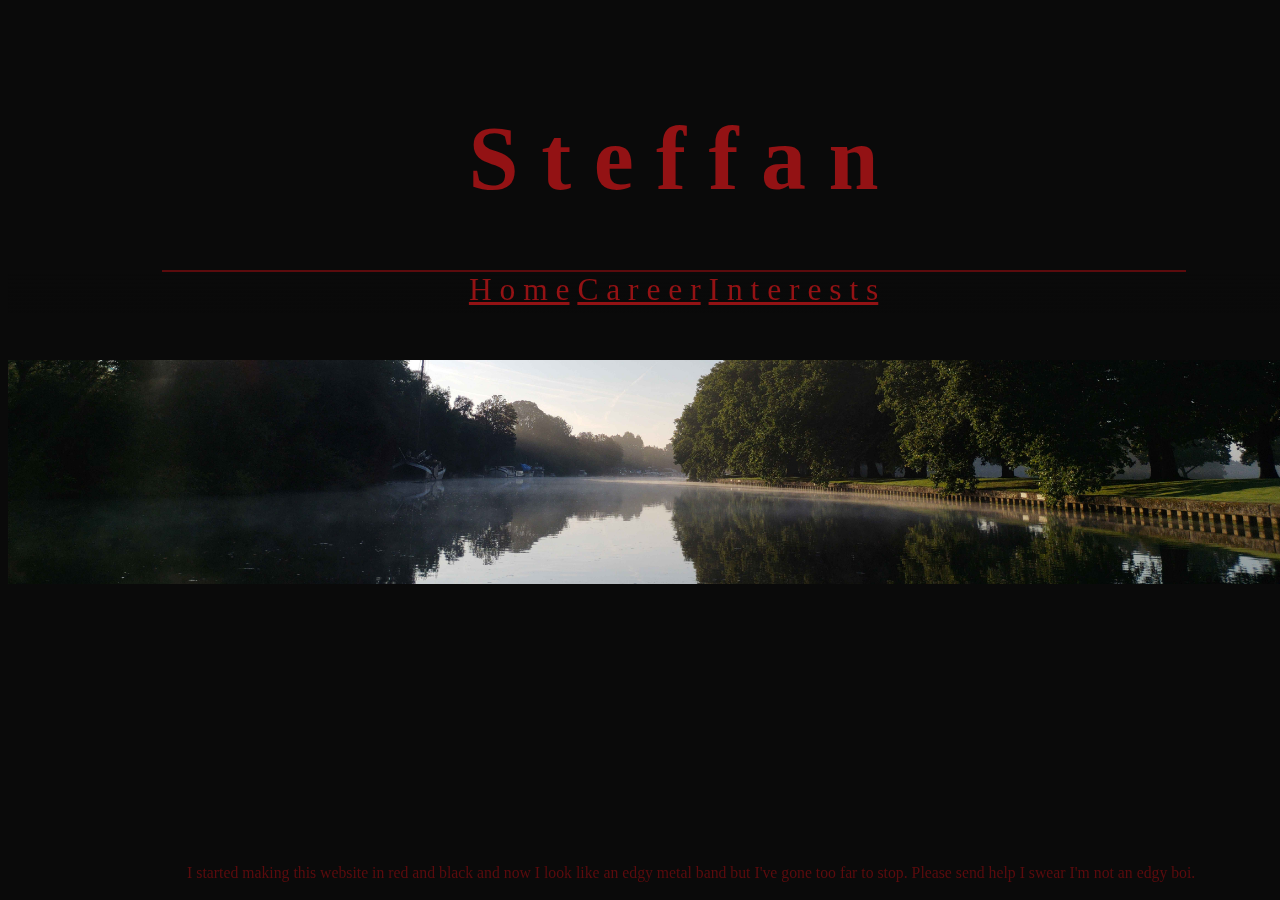
<file: homepage/index.html>
<!DOCTYPE html>

<html lang="en">
    <head>
        <link href="https://cdn.jsdelivr.net/npm/bootstrap@5.2.3/dist/css/bootstrap.min.css" rel="stylesheet" integrity="sha384-rbsA2VBKQhggwzxH7pPCaAqO46MgnOM80zW1RWuH61DGLwZJEdK2Kadq2F9CUG65" crossorigin="anonymous">
        <script src="https://cdn.jsdelivr.net/npm/bootstrap@5.2.3/dist/js/bootstrap.bundle.min.js" integrity="sha384-kenU1KFdBIe4zVF0s0G1M5b4hcpxyD9F7jL+jjXkk+Q2h455rYXK/7HAuoJl+0I4" crossorigin="anonymous"></script>
        <link href="styles.css" rel="stylesheet">
        <title>My Webpage</title>
    </head>
    <body>
        <div class="header">
            <h1>S t e f f a n</h1>
            <div class="line">
            </div>
            <nav class="nav nav-justified">
                <a class="nav-link" href="./index.html">H o m e</a>
                <a class="nav-link" href="./career.html">C a r e e r</a>
                <a class="nav-link" href="./interests.html">I n t e r e s t s</a>
            </nav>
        </div>
        <div>
            <img class="bannerImage" src="pictures/homepage/CroppedThames.jpg" alt="River Thames">
        </div>
        <p class="footer">
        I started making this website in red and black and now I look like
        an edgy metal band but I've gone too far to stop. Please send help
        I swear I'm not an edgy boi.
        </p>
    </body>
</html>
</file>
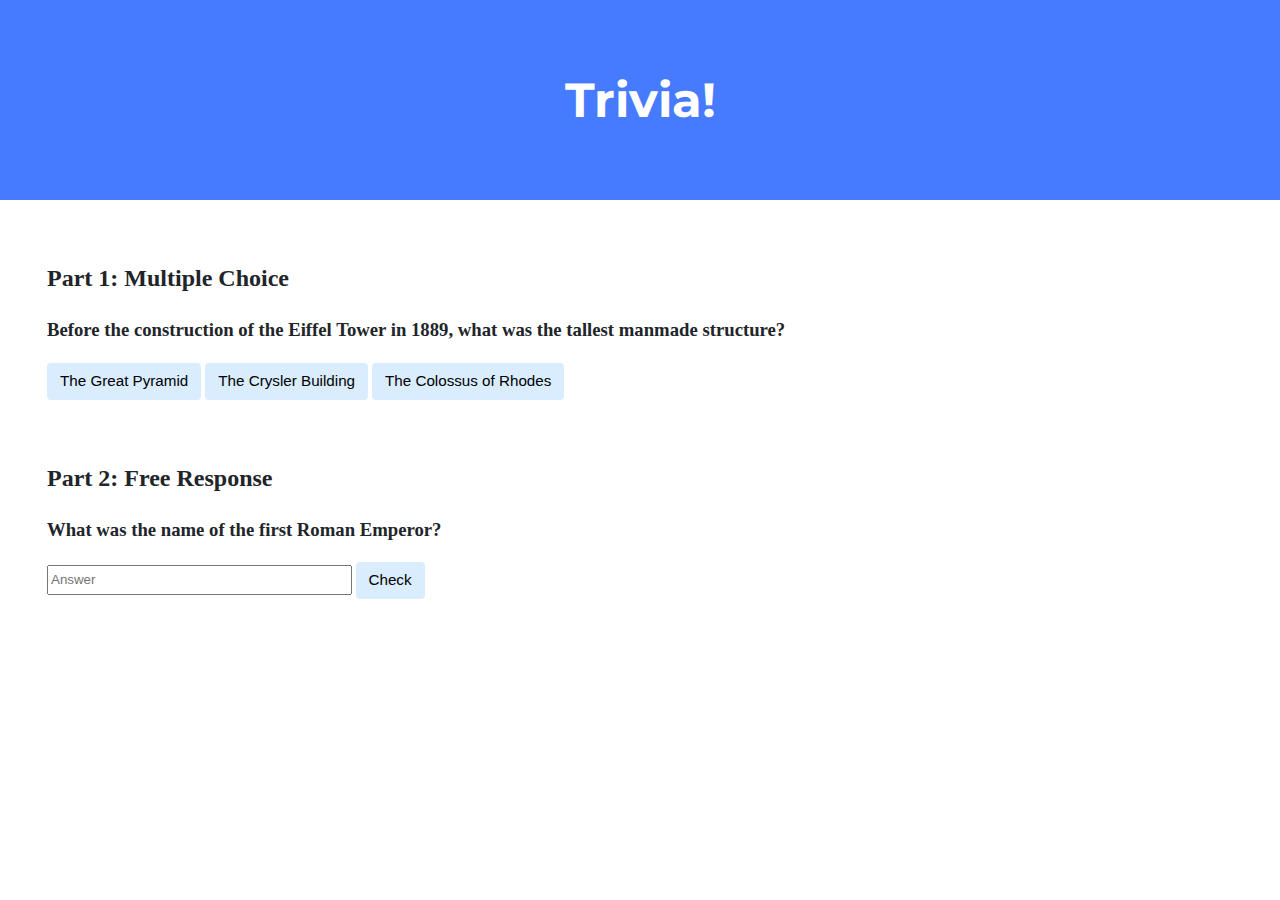
<file: trivia/index.html>
<!DOCTYPE html>

<html lang="en">
    <head>
        <link href="https://fonts.googleapis.com/css2?family=Montserrat:wght@500&display=swap" rel="stylesheet">
        <link href="styles.css" rel="stylesheet">
        <title>Trivia!</title>
        <script>
            document.addEventListener('DOMContentLoaded', function() {
                // selects answer buttons
                let correct = document.querySelector('.correct');
                let incorrect = document.querySelectorAll('.incorrect');

                // acts when the correct button is clicked
                correct.addEventListener('click', function()
                {
                    correct.style.backgroundColor = 'green';
                    document.querySelector('#answer_text').innerHTML = "Correct!";
                });

                // acts when an incorrect button is clicked
                for (let i = 0; i < incorrect.length; i++)
                {
                    incorrect[i].addEventListener('click', function()
                    {
                        incorrect[i].style.backgroundColor = 'red';
                        document.querySelector('#answer_text').innerHTML = "Incorrect.";
                    });
                }

                let attempt = document.querySelector('input');
                document.querySelector('#check').addEventListener('click', function() {
                    if (attempt.value.localeCompare("Augustus") == 0)
                    {
                        document.querySelector('#answer_text_2').innerHTML = "Correct!";
                        attempt.style.backgroundColor = 'green';
                    }
                    else
                    {
                        document.querySelector('#answer_text_2').innerHTML = "Incorrect.";
                        attempt.style.backgroundColor = 'red';
                    }
                });
            });
        </script>
    </head>
    <body>
        <div class="header">
            <h1>Trivia!</h1>
        </div>

        <div class="container">
            <div class="section">
                <h2>Part 1: Multiple Choice </h2>
                    <h3>Before the construction of the Eiffel Tower in 1889, what was the tallest manmade structure? </h3>
                    <button class="correct">The Great Pyramid</button>
                    <button class="incorrect">The Crysler Building</button>
                    <button class="incorrect">The Colossus of Rhodes</button>
                    <p id="answer_text"></p>
            </div>

            <div class="section">
                <h2>Part 2: Free Response</h2>
                    <h3>What was the name of the first Roman Emperor?</h3>
                    <input type="text" placeholder="Answer">
                    <button id="check">Check</button>
                    <p id="answer_text_2"></p>
                <!-- TODO: Add free response question here -->
            </div>
        </div>
    </body>
</html>
</file>
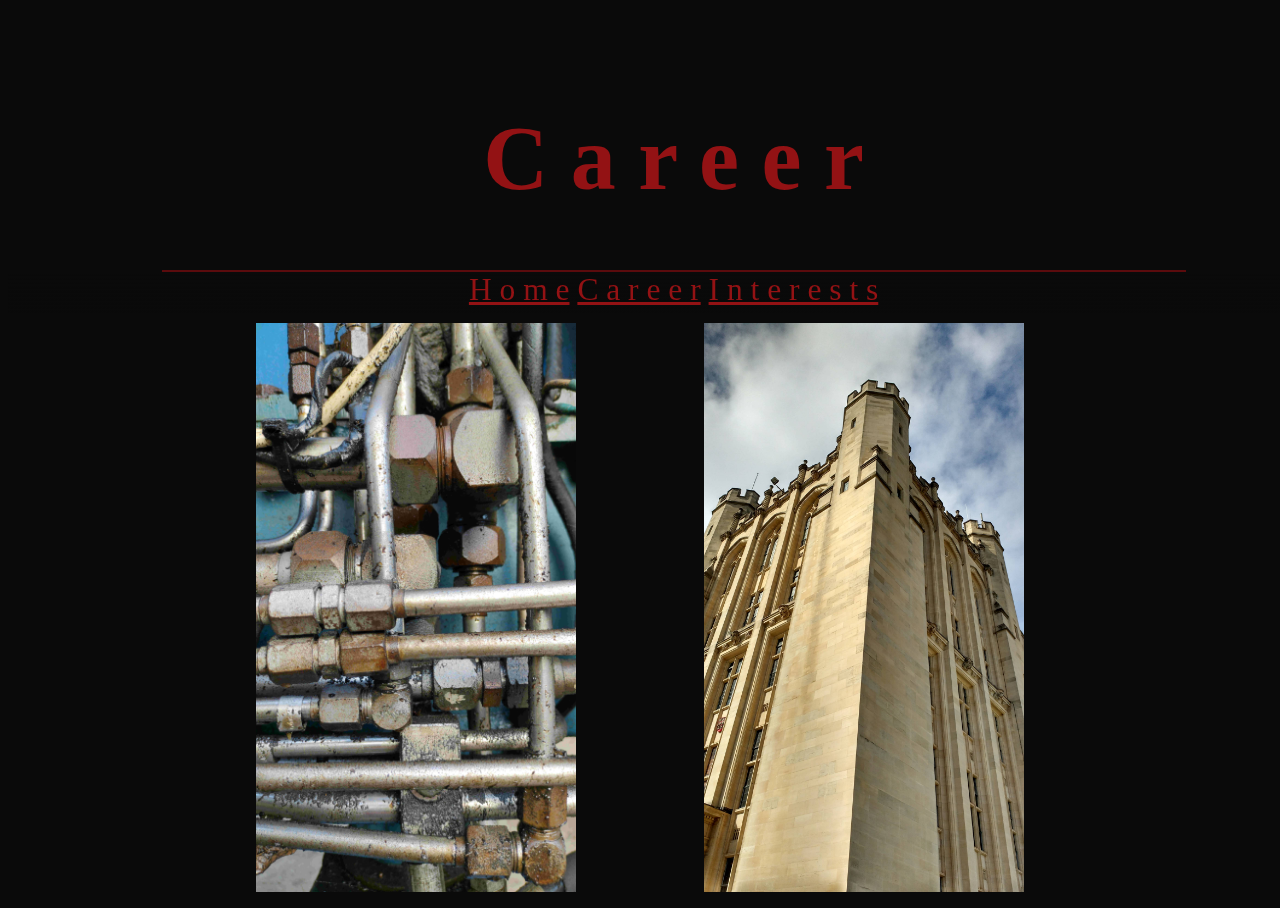
<file: homepage/career.html>
<!DOCTYPE html>

<html lang="en">
    <head>
        <link href="https://cdn.jsdelivr.net/npm/bootstrap@5.2.3/dist/css/bootstrap.min.css" rel="stylesheet" integrity="sha384-rbsA2VBKQhggwzxH7pPCaAqO46MgnOM80zW1RWuH61DGLwZJEdK2Kadq2F9CUG65" crossorigin="anonymous">
        <script src="https://cdn.jsdelivr.net/npm/bootstrap@5.2.3/dist/js/bootstrap.bundle.min.js" integrity="sha384-kenU1KFdBIe4zVF0s0G1M5b4hcpxyD9F7jL+jjXkk+Q2h455rYXK/7HAuoJl+0I4" crossorigin="anonymous"></script>
        <link href="styles.css" rel="stylesheet">
        <title>My Webpage</title>
        <script>
        </script>
    </head>
    <body>
        <div class="header">
            <h1>C a r e e r</h1>
            <div class="line">
            </div>
            <!-- navigation menu -->
            <nav class="nav nav-justified">
                <a class="nav-link" href="./index.html">H o m e</a>
                <a class="nav-link" href="./career.html">C a r e e r</a>
                <a class="nav-link" href="./interests.html">I n t e r e s t s</a>
            </nav>
        </div>
        <!-- option photos -->
        <div class="careerContainer">
            <div class="careerImageContainer">
                <a href="./work.html">
                    <img class="careerImage" id="work_picture" src="pictures/Career/Pipes.jpg" alt="Crane pipes">
                    <div class="imageOverlay">
                        <div class="careerText">W o r k</div>
                    </div>
                </a>
            </div>
            <div class="careerImageContainer">
                <a href="./university.html">
                    <img class="careerImage" src="pictures/Career/Tower.jpg" alt="Bristol Physics Building">
                    <div class="imageOverlay">
                        <div class="careerText">U n i v e r s i t y</div>
                    </div>
                </a>
            </div>
        </div>
    </body>
</html>
</file>
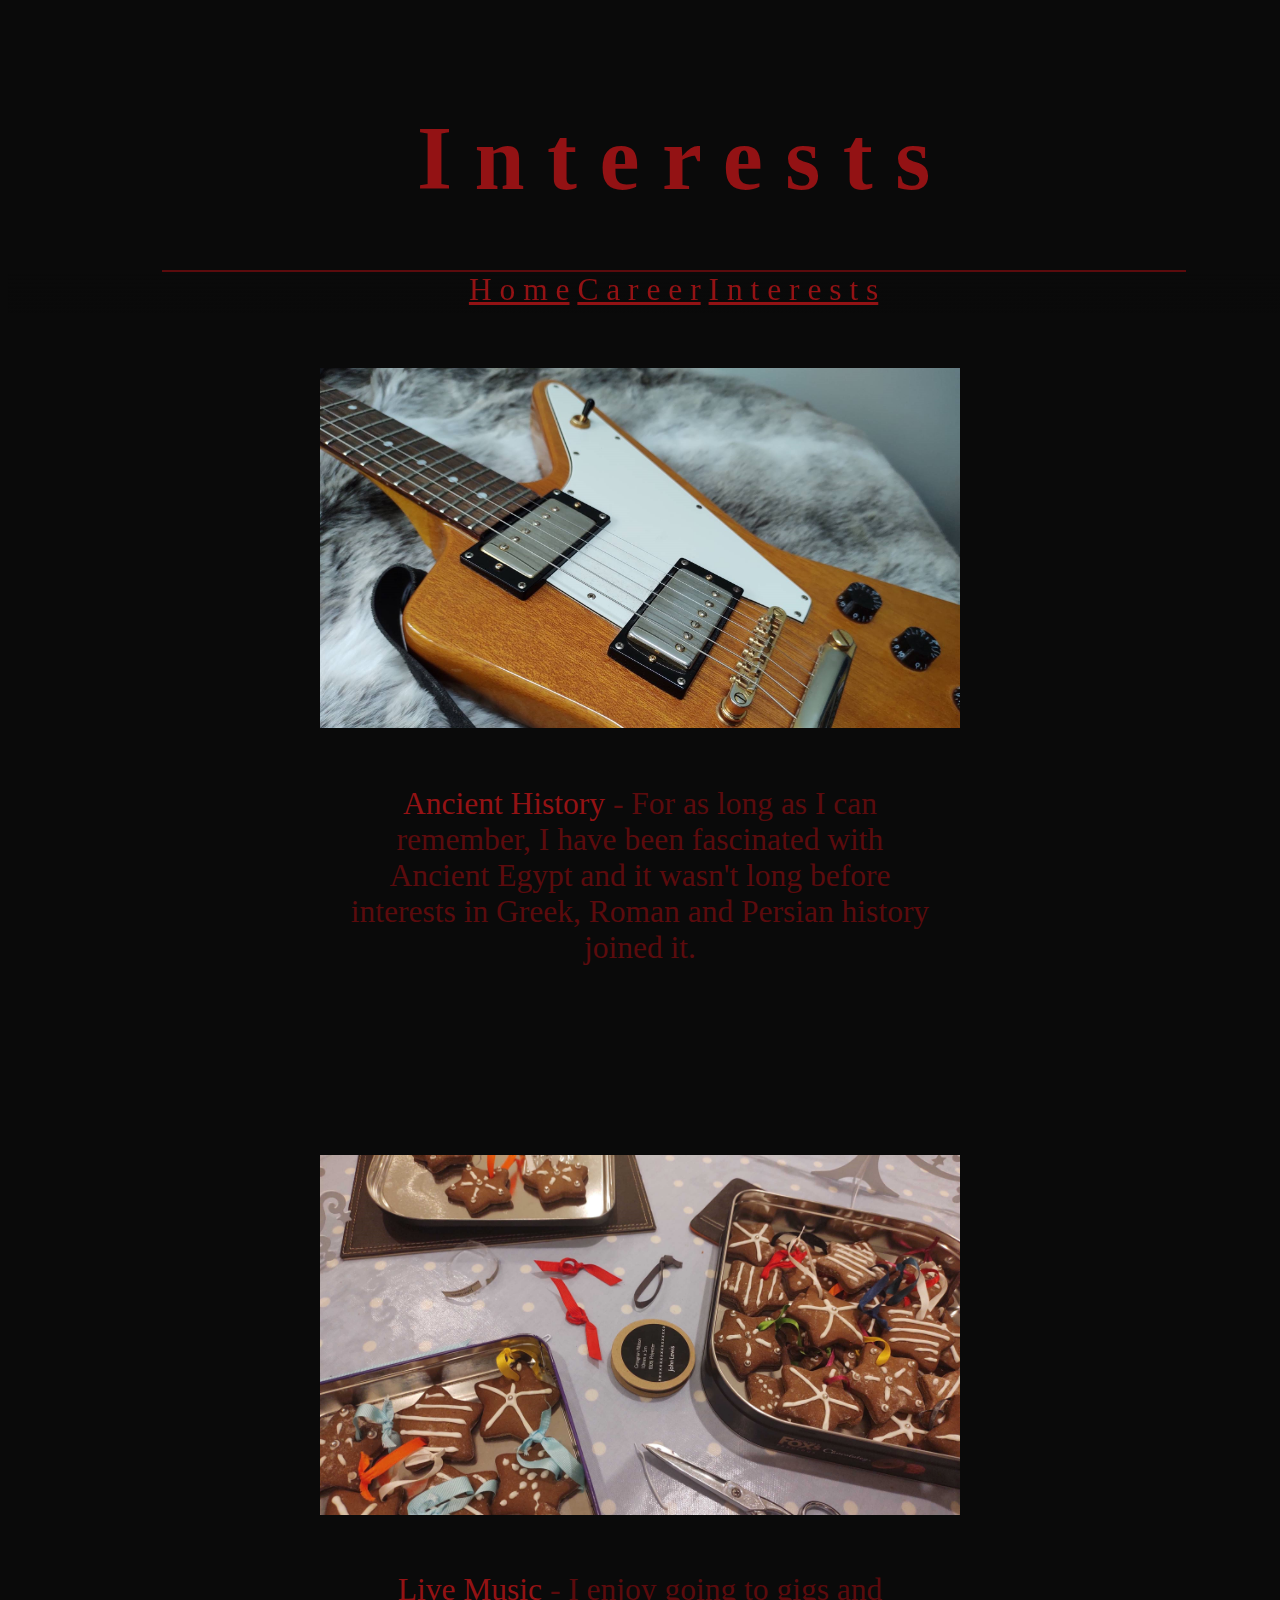
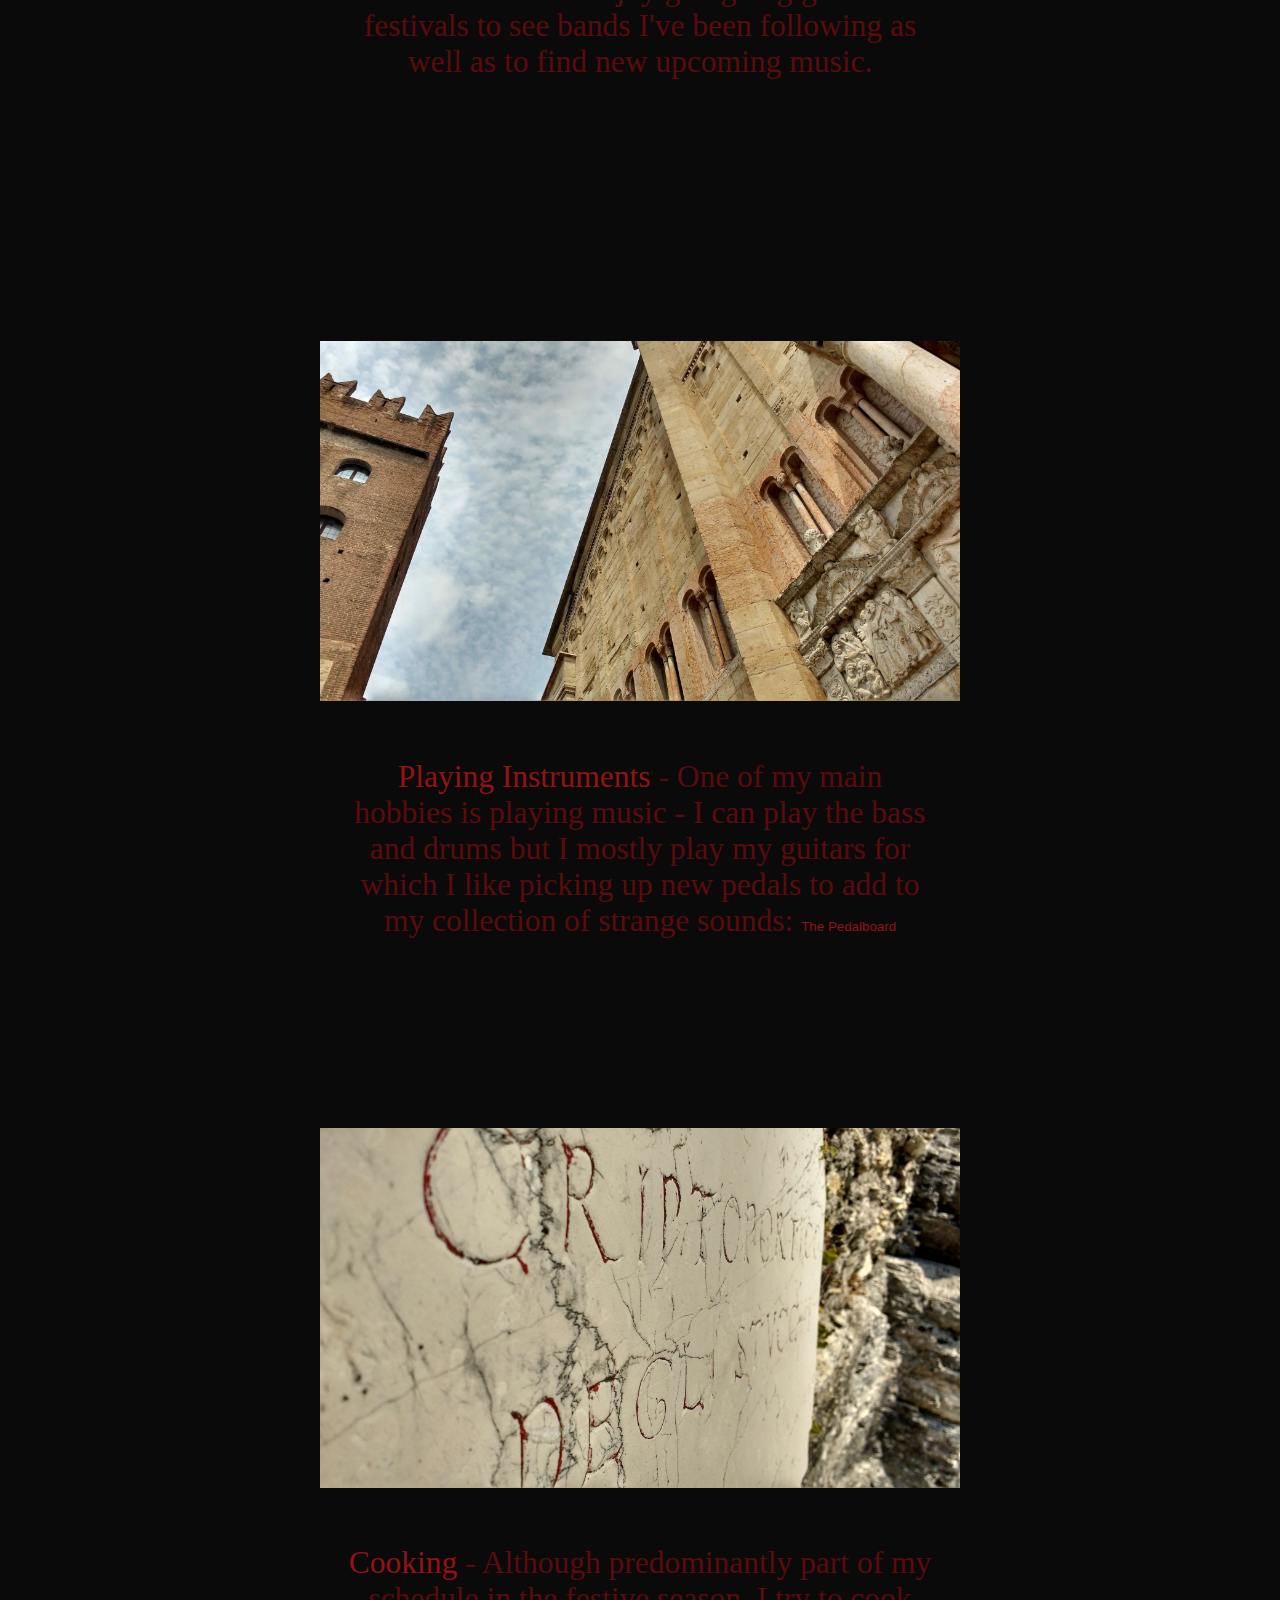
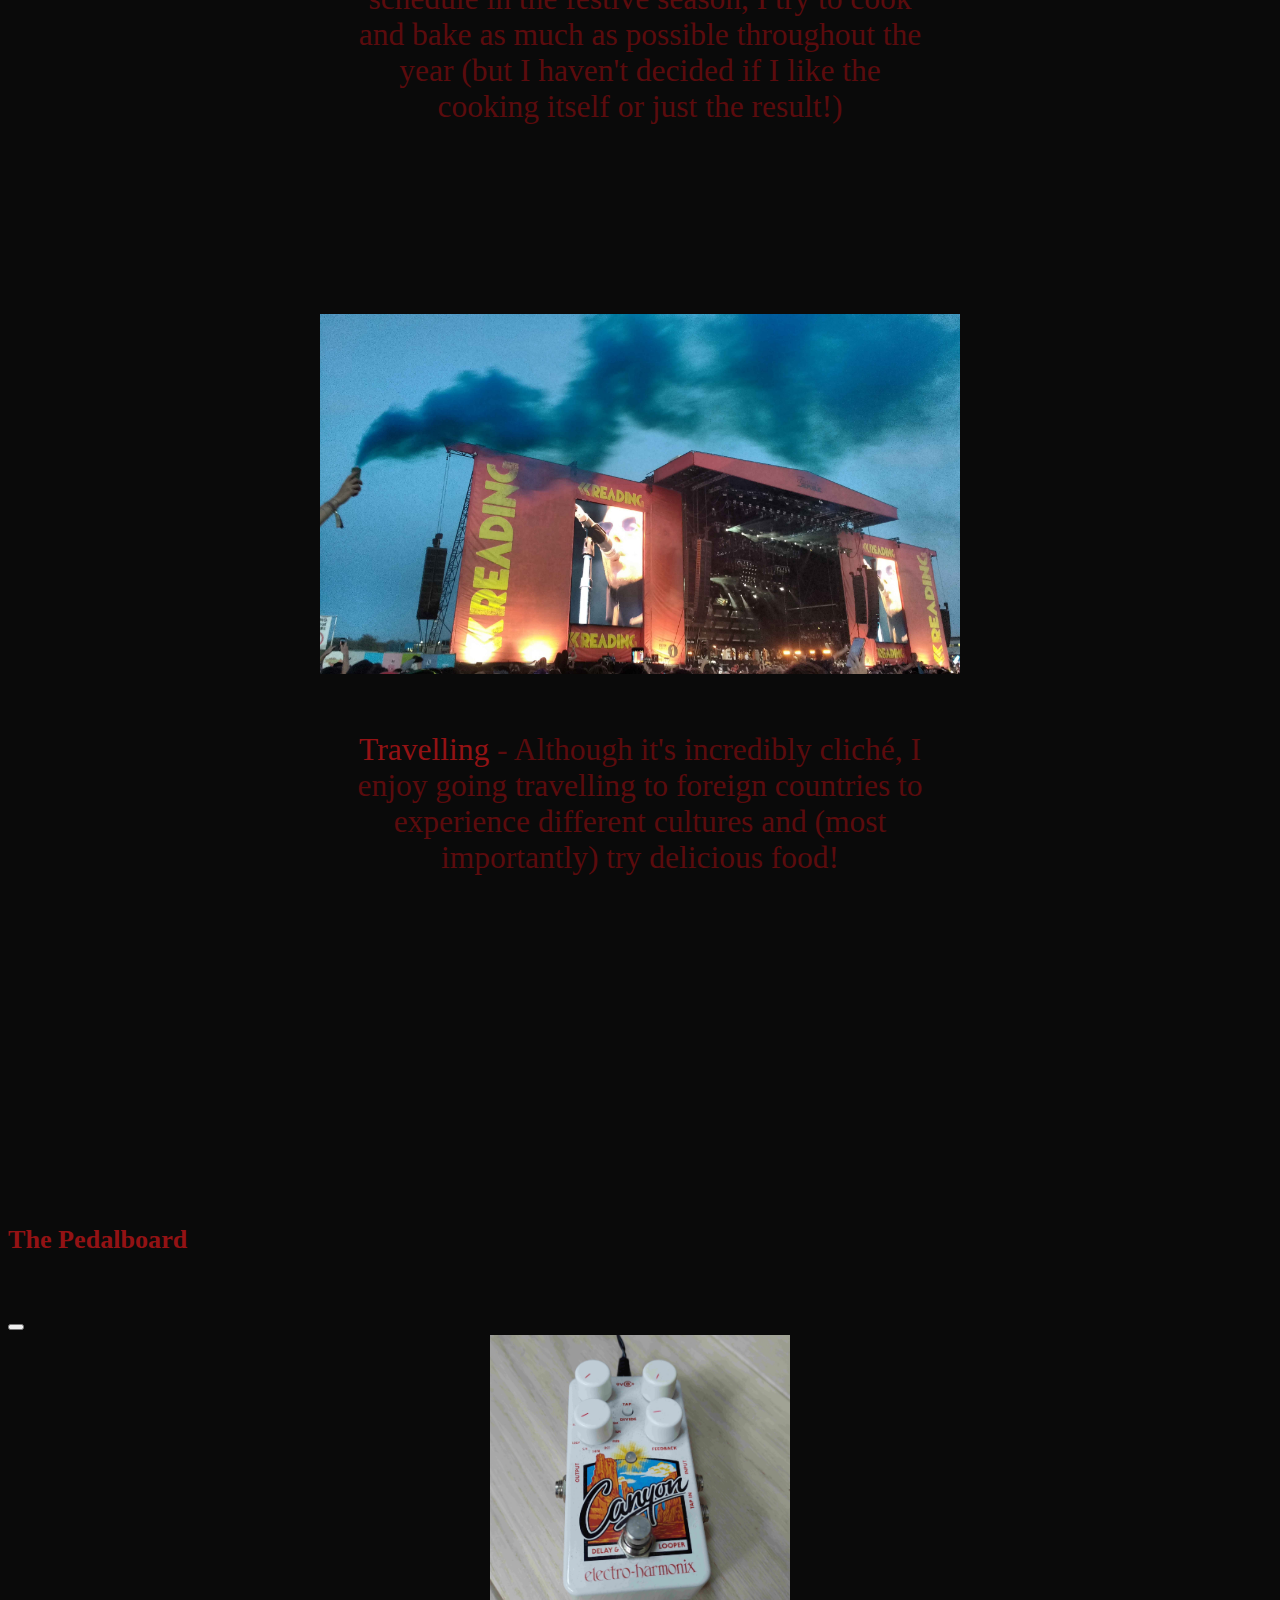
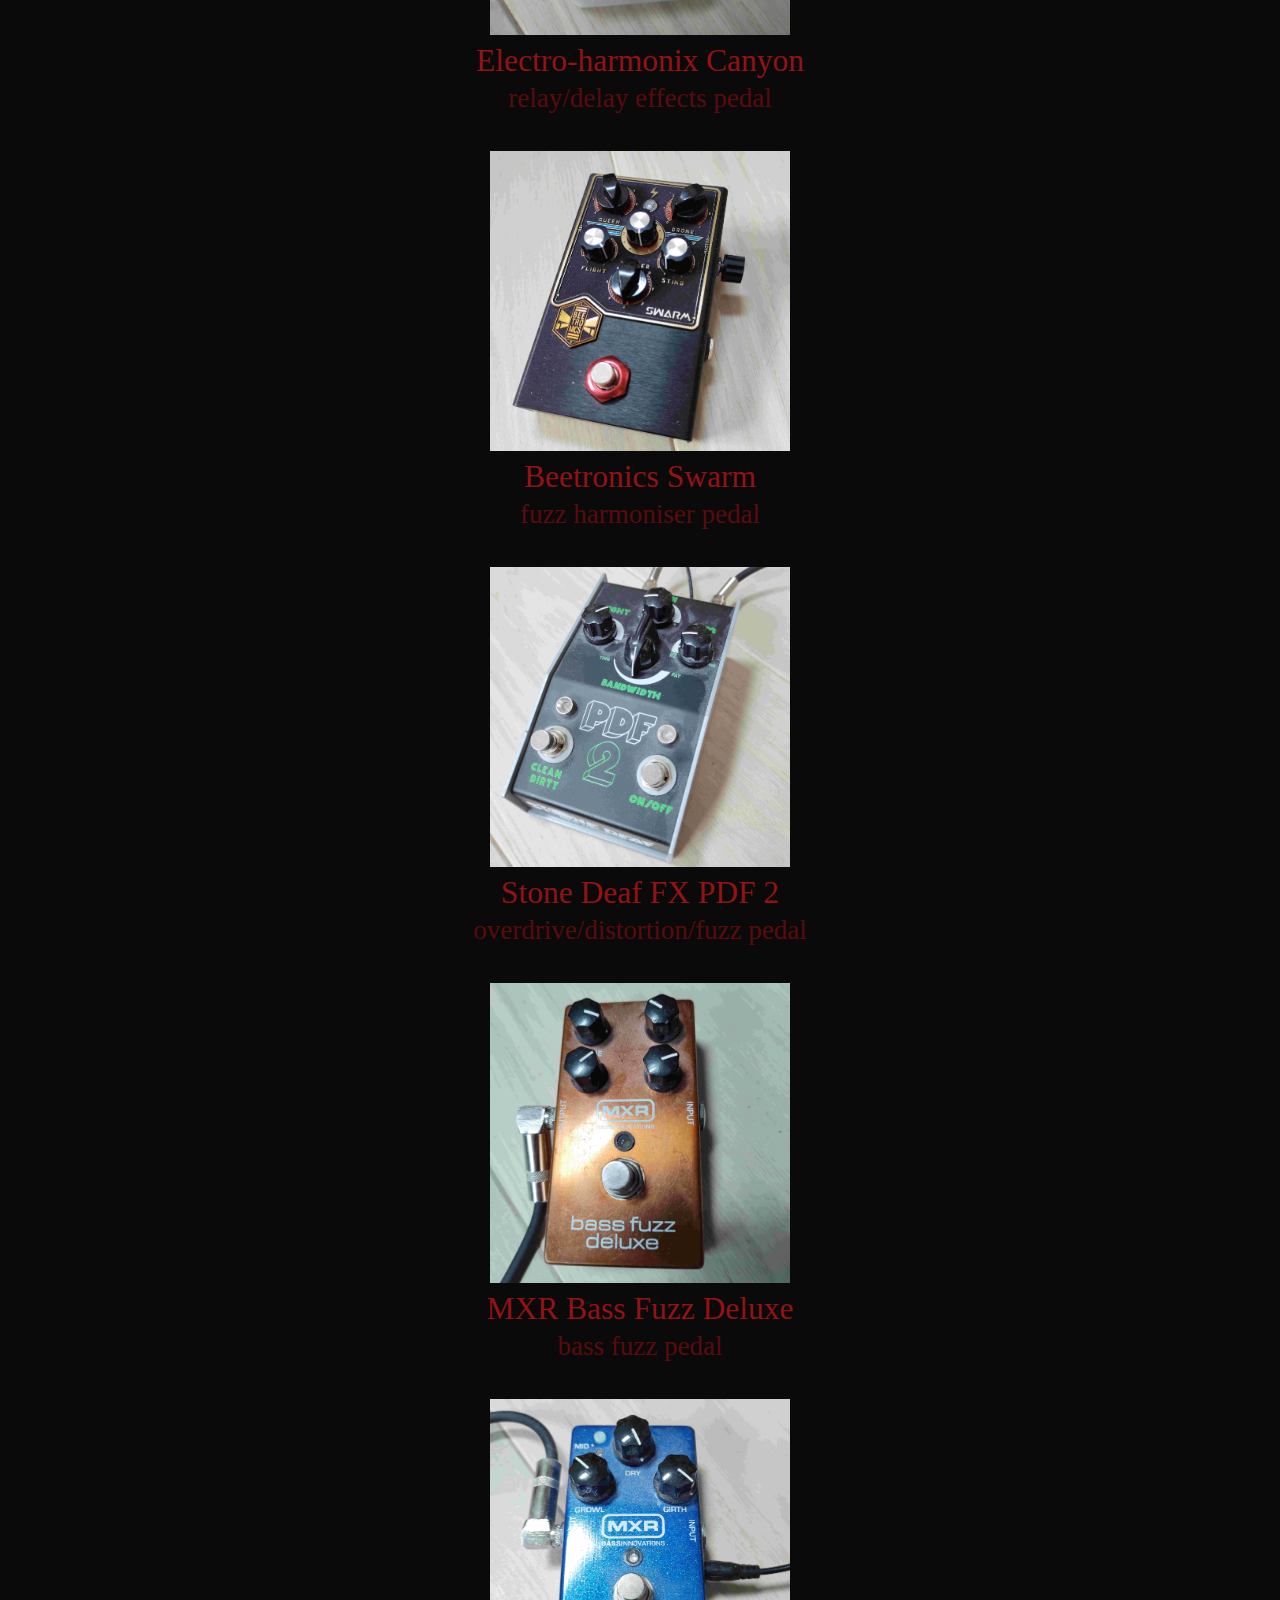
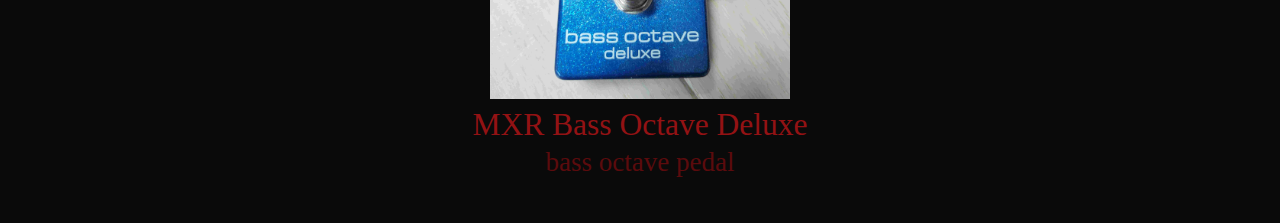
<file: homepage/interests.html>
<!DOCTYPE html>

<html lang="en">
    <head>
        <link href="https://cdn.jsdelivr.net/npm/bootstrap@5.2.3/dist/css/bootstrap.min.css" rel="stylesheet" integrity="sha384-rbsA2VBKQhggwzxH7pPCaAqO46MgnOM80zW1RWuH61DGLwZJEdK2Kadq2F9CUG65" crossorigin="anonymous">
        <script src="https://cdn.jsdelivr.net/npm/bootstrap@5.2.3/dist/js/bootstrap.bundle.min.js" integrity="sha384-kenU1KFdBIe4zVF0s0G1M5b4hcpxyD9F7jL+jjXkk+Q2h455rYXK/7HAuoJl+0I4" crossorigin="anonymous"></script>
        <link href="styles.css" rel="stylesheet">
        <title>My Webpage</title>
    </head>
    <body class="interests">
        <div class="header">
            <h1>I n t e r e s t s</h1>
            <div class="line">
            </div>
            <nav class="nav nav-justified">
                <a class="nav-link" href="./index.html">H o m e</a>
                <a class="nav-link" href="./career.html">C a r e e r</a>
                <a class="nav-link" href="./interests.html">I n t e r e s t s</a>
            </nav>
        </div>
        <div class="interestMain">
            <div class="interestRow">
                <div class="interestCol">
                    <img src="pictures/Interests/GuitarFar.jpg" alt="Guitar">
                    <p>
                        <span class="bright">Ancient History</span> - For as long as I can remember, I have been fascinated with Ancient Egypt
                        and it wasn't long before interests in Greek, Roman and Persian history joined it.
                    </p>
                    <img src="pictures/Interests/Biscuits.jpg" alt="Biscuits">
                    <p>
                        <span class="bright">Live Music</span> - I enjoy going to gigs and festivals to see bands I've been following as well as
                        to find new upcoming music.
                    </p>
                    <img src="pictures/Interests/Verona.jpg" alt="Verona Church">
                </div>
                <div class="interestCol">
                    <p>
                        <span class="bright">Playing Instruments</span> - One of my main hobbies is playing music - I can play the bass and
                        drums but I mostly play my guitars for which I like picking up new pedals to add to my
                        collection of strange sounds:
                        <button type="button" class="minimalistButton" data-bs-toggle="offcanvas" data-bs-target="#offPedalCanvas" aria-controls="offPedalCanvas">The Pedalboard</button>
                    </p>
                    <img src="pictures/Interests/Inscription.jpg" alt="Stone carving">
                    <p>
                        <span class="bright">Cooking</span> - Although predominantly part of my schedule in the festive season, I try to cook
                        and bake as much as possible throughout the year (but I haven't decided if I like the cooking
                        itself or just the result!)
                    </p>
                    <img src="pictures/Interests/Reading.jpg" alt="Reading Festival">
                    <p>
                        <span class="bright">Travelling</span> - Although it's incredibly cliché, I enjoy going travelling to foreign countries
                        to experience different cultures and (most importantly) try delicious food!
                    </p>
                </div>
            </div>
            <p class="end"></p>


            <div class="offcanvas offcanvas-start bg-dark" data-bs-scroll="true" tabindex="-1" id="offPedalCanvas" aria-labelledby="offPedalCanvasLabel">
                <div class="offcanvas-header">
                  <h5 class="offcanvas-title" id="offPedalCanvasLabel"><span class="bright">The Pedalboard</span></h5>
                  <button type="button" class="btn-close" data-bs-dismiss="offcanvas" aria-label="Close"></button>
                </div>
                <div class="offcanvas-body">
                  <div class="offcanvasContent">
                    <div>
                        <img class="pedalPhoto" src="pictures/pedals/Canyon.jpg" alt="Electroharmonix canyon">
                        <div>
                            <span class="bright">Electro-harmonix Canyon</span><br /><span class="dark">relay/delay effects pedal</span>
                        </div>
                    </div><br />
                    <div>
                        <img class="pedalPhoto" src="pictures/pedals/Swarm.jpg" alt="Beetronics Swarm">
                        <div>
                            <span class="bright">Beetronics Swarm</span><br /><span class="dark">fuzz harmoniser pedal</span>
                        </div>
                    </div><br />
                    <div>
                        <img class="pedalPhoto" src="pictures/pedals/PDF2.jpg" alt="Stone Dead FX PDF 2">
                        <div>
                            <span class="bright">Stone Deaf FX PDF 2</span><br /><span class="dark">overdrive/distortion/fuzz pedal</span>
                        </div>
                    </div><br />
                    <div>
                        <img class="pedalPhoto" src="pictures/pedals/MXR_fuzz.jpg" alt="MXR Bass Fuzz">
                        <div>
                            <span class="bright">MXR Bass Fuzz Deluxe</span><br /><span class="dark">bass fuzz pedal</span>
                        </div>
                    </div><br />
                    <div>
                        <img class="pedalPhoto" src="pictures/pedals/MXR_octave.jpg" alt="MXR Bass Octave">
                        <div>
                            <span class="bright">MXR Bass Octave Deluxe</span><br /><span class="dark">bass octave pedal</span>
                        </div>
                    </div><br />
                  </div>
                </div>
              </div>
        </div>
    </body>
</html>
</file>
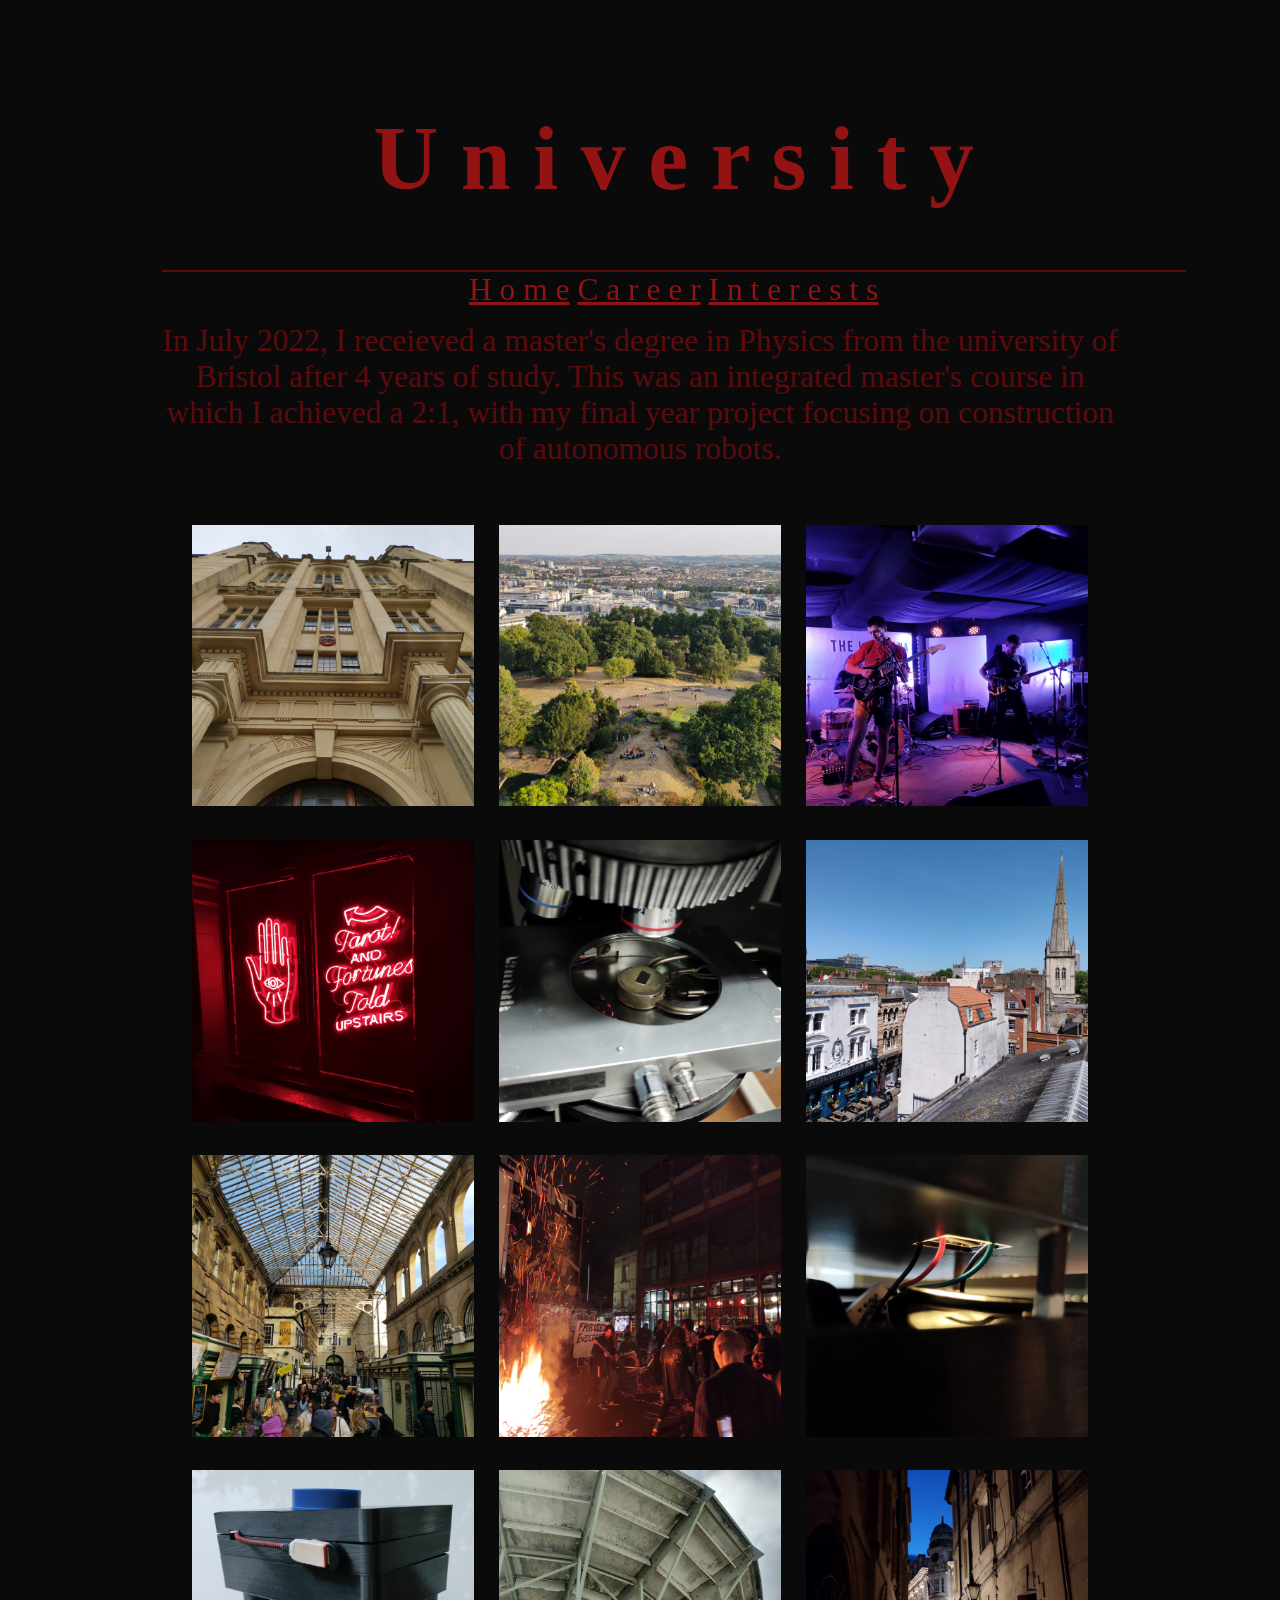
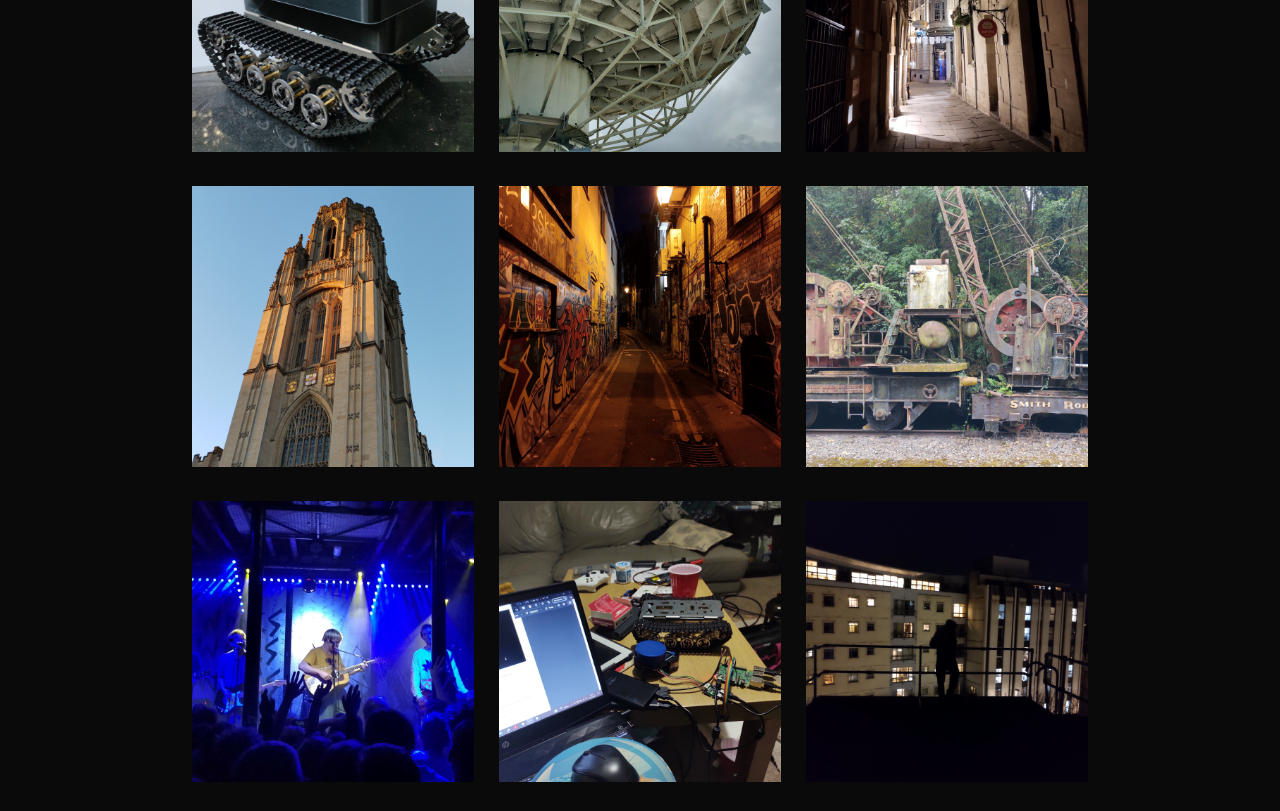
<file: homepage/university.html>
<!DOCTYPE html>

<html lang="en">
    <head>
        <link href="https://cdn.jsdelivr.net/npm/bootstrap@5.2.3/dist/css/bootstrap.min.css" rel="stylesheet" integrity="sha384-rbsA2VBKQhggwzxH7pPCaAqO46MgnOM80zW1RWuH61DGLwZJEdK2Kadq2F9CUG65" crossorigin="anonymous">
        <script src="https://cdn.jsdelivr.net/npm/bootstrap@5.2.3/dist/js/bootstrap.bundle.min.js" integrity="sha384-kenU1KFdBIe4zVF0s0G1M5b4hcpxyD9F7jL+jjXkk+Q2h455rYXK/7HAuoJl+0I4" crossorigin="anonymous"></script>
        <link href="styles.css" rel="stylesheet">
        <title>My Webpage</title>
    </head>
    <body class="university">
        <div class="header">
            <h1>U n i v e r s i t y</h1>
            <div class="line">
            </div>
            <nav class="nav nav-justified">
                <a class="nav-link" href="./index.html">H o m e</a>
                <a class="nav-link" href="./career.html">C a r e e r</a>
                <a class="nav-link" href="./interests.html">I n t e r e s t s</a>
            </nav>
        </div>
        <div class="universityText">
            In July 2022, I receieved a master's degree in Physics from the university of Bristol after 4 years of study. This was an integrated
            master's course in which I achieved a 2:1, with my final year project focusing on construction of autonomous robots.
        </div>
        <div class="uniRow">
            <div class="uniCol">
                <img src="pictures/Career/University/Doorway.jpg" alt="Physics Building Front">
                <img src="pictures/Career/University/Tarot.jpg" alt="Tarot">
                <img src="pictures/Career/University/Market.jpg" alt="Market">
                <img src="pictures/Career/University/Robot.jpg" alt="Robot">
                <img src="pictures/Career/University/Memorial.jpg" alt="Memorial">
                <img src="pictures/Career/University/SWMRS.jpg" alt="SWMRS">
            </div>
            <div class="uniCol">
                <img src="pictures/Career/University/BrandonHill.jpg" alt="Brandon Hill View">
                <img src="pictures/Career/University/Ramen.jpg" alt="Ramen Spectrometer">
                <img src="pictures/Career/University/Turbo.jpg" alt="Turbo Island Gig">
                <img src="pictures/Career/University/Telescope.jpg" alt="Telescope">
                <img src="pictures/Career/University/Alley.jpg" alt="Alley">
                <img src="pictures/Career/University/RobotMess.jpg" alt="Robot Mess">
            </div>
            <div class="uniCol">
                <img src="pictures/Career/University/Pompeii.jpg" alt="Pompeii Band">
                <img src="pictures/Career/University/Boardroom.jpg" alt="Boardroom">
                <img src="pictures/Career/University/Wires.jpg" alt="Wires">
                <img src="pictures/Career/University/OldCity.jpg" alt="Old City">
                <img src="pictures/Career/University/Cranes.jpg" alt="Cranes">
                <img src="pictures/Career/University/Spectral.jpg" alt="Spectral">
            </div>
        </div>
    </body>
</html>
</file>
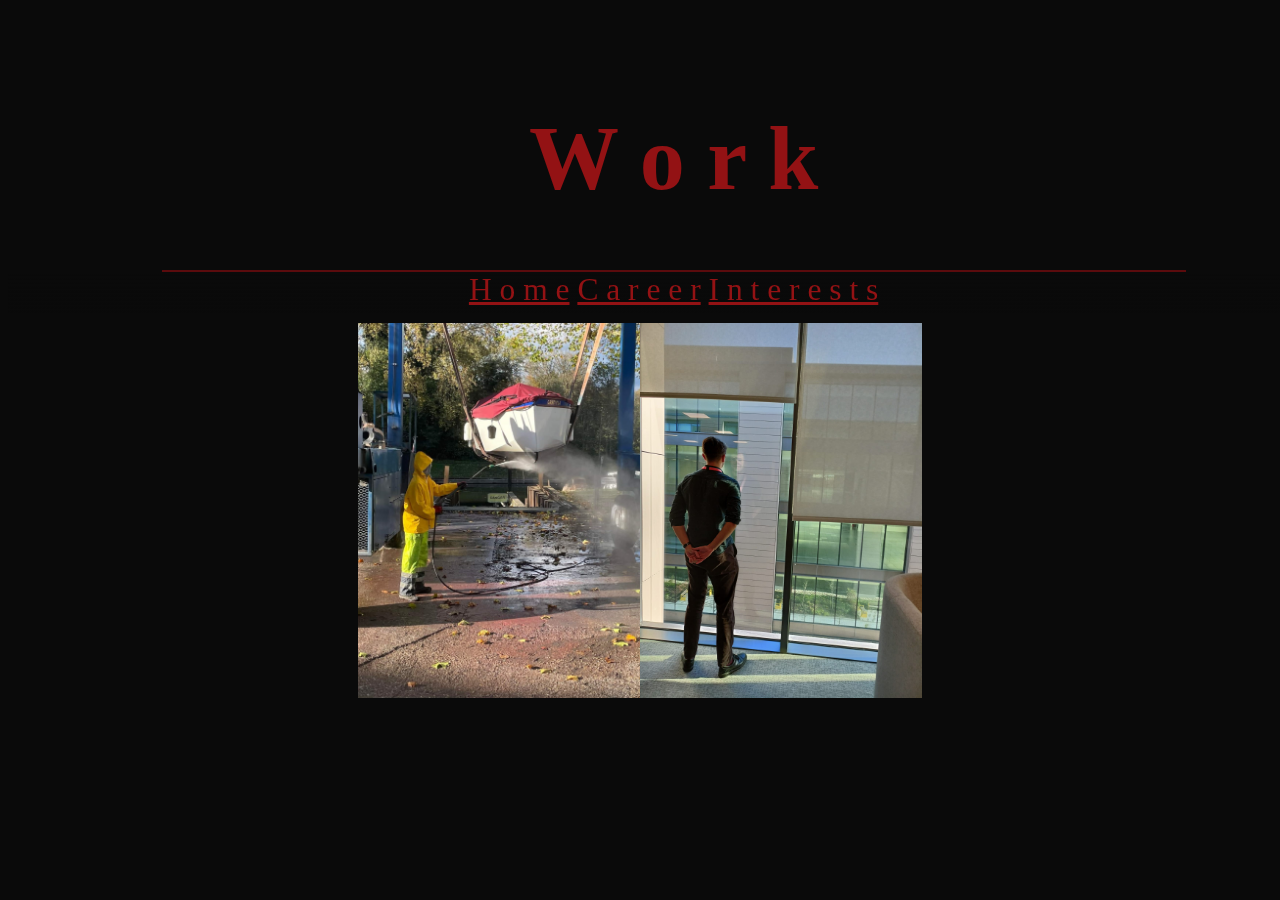
<file: homepage/work.html>
<!DOCTYPE html>

<html lang="en">
    <head>
        <link href="https://cdn.jsdelivr.net/npm/bootstrap@5.2.3/dist/css/bootstrap.min.css" rel="stylesheet" integrity="sha384-rbsA2VBKQhggwzxH7pPCaAqO46MgnOM80zW1RWuH61DGLwZJEdK2Kadq2F9CUG65" crossorigin="anonymous">
        <script src="https://cdn.jsdelivr.net/npm/bootstrap@5.2.3/dist/js/bootstrap.bundle.min.js" integrity="sha384-kenU1KFdBIe4zVF0s0G1M5b4hcpxyD9F7jL+jjXkk+Q2h455rYXK/7HAuoJl+0I4" crossorigin="anonymous"></script>
        <link href="styles.css" rel="stylesheet">
        <title>My Webpage</title>
        <script>
            document.addEventListener('DOMContentLoaded', function() {
                let allImage = document.querySelectorAll('.workImage');
                let description = document.querySelector('.workDescription');
                let container = document.querySelector('.workContainer');

                let boatText = "After having completed my degree, I spent the Summer working for\
                 a friend's boatbuilding business. The work was fairly labour intensive and largely\
                  constituted of getting boats ready to spend the winter out of the water.";
                let telecomsText = "After being hired as a IT consultant in November 2022, I was contracted to\
                 work for a telecoms company. I am currently working from their head office in Reading in a position which is a strange mix of service monitoring and development.";

                let clicked = "none";
                let active = "no";

                description.addEventListener("transitionend", function() {
                    if (description.style.width == '30vw' && active == 'no')
                    {
                        active = 'yes';
                        if (clicked == "boats")
                        {
                            let j = 0;

                            function boatPrint() {
                                if (j < boatText.length) {
                                    description.innerHTML += boatText.charAt(j);
                                    j++;
                                    setTimeout(boatPrint, 2);
                                }
                            }
                            boatPrint();
                        }
                        else if (clicked == "telecoms")
                        {
                            let j = 0;

                            function telecomPrint() {
                                if (j < boatText.length) {
                                    description.innerHTML += telecomsText.charAt(j);
                                    j++;
                                    setTimeout(telecomPrint, 2);
                                }
                            }
                            telecomPrint();
                        }

                    }
                })

                for (let i = 0; i < allImage.length; i++)
                {
                    allImage[i].onclick = function() {
                        active = 'no';

                        if (description.style.width == '0vw') {
                            description.style.width = '30vw';
                            description.style.padding = '0vh 1vw 0vh 1vw';
                            container.style.padding = '35vh 10vw 5vh 10vw';
                            allImage[i].style.boxShadow = '0 0 2vh 0.5vh #931214';
                        }
                        else {
                            description.style.width = '0vw';
                            description.style.padding = '0vh 0vw 0vh 0vw';
                            container.style.padding = '35vh 20vw 5vh 20vw';
                            for (let k = 0; k < 2; k++)
                            {
                                allImage[k].style.boxShadow = '0 0 0 0 #931214';
                            }
                        }

                        if (allImage[i].id == 'boats') {
                            container.style.textAlign = 'left';
                            description.innerHTML = "";
                            clicked = "boats";
                        }
                        else {
                            container.style.textAlign = 'right';
                            description.innerHTML = "";
                            clicked = "telecoms";
                        }
                    };
                }

            });
        </script>
    </head>
    <body>
        <div class="header">
            <h1>W o r k</h1>
            <div class="line">
            </div>
            <nav class="nav nav-justified">
                <a class="nav-link" href="./index.html">H o m e</a>
                <a class="nav-link" href="./career.html">C a r e e r</a>
                <a class="nav-link" href="./interests.html">I n t e r e s t s</a>
            </nav>
        </div>
        <div class="workContainer">
            <div id="boats" class="workImage">
                <img src="pictures/Career/Work/PressureWash.jpeg" alt="Boat Pressure Washing">
            </div>
            <div class="workDescription">
            </div>
            <div id="telecoms" class="workImage">
                <img src="pictures/Career/Work/Business.jpg" alt="BuSiNeSsMaN">
            </div>

            <!--
            <div>
                <span class="workImage">
                    <img id="boats" src="pictures/Career/Work/PressureWash.jpeg">
                    <p>After having completed my degree, I spent the Summer working for a friend's boatbuilding
                    business. The work was fairly labour intensive and largely constituted of getting boats
                    ready to spend the winter out of the water.
                    </p>
                </span>
            </div>
            <div>
                <span class="workImage">
                    <img id="telecoms" src="pictures/Career/Work/Business.jpg">
                    <p>After being hired as a IT consultant in November 2022, I was given training before sent to
                    a placement. I am currently working for a telecoms company at their head office in Reading.
                    </p>
                </span>
            </div>


        -->
        </div>
    </body>
</html>
</file>
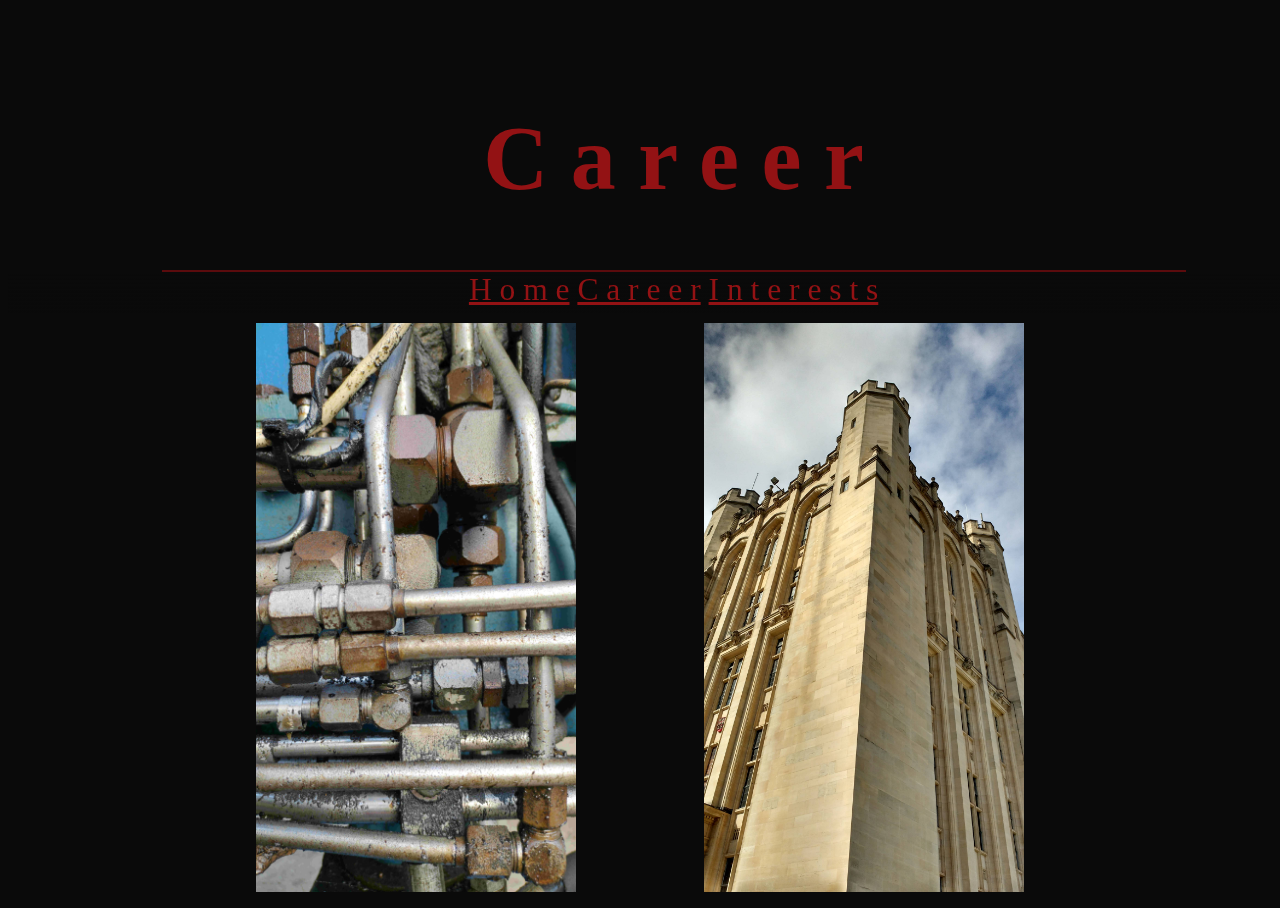
<file: Problem set 8 - HTML, CSS, JavaScript (Python)/homepage/career.html>
<!DOCTYPE html>

<html lang="en">
    <head>
        <link href="https://cdn.jsdelivr.net/npm/bootstrap@5.2.3/dist/css/bootstrap.min.css" rel="stylesheet" integrity="sha384-rbsA2VBKQhggwzxH7pPCaAqO46MgnOM80zW1RWuH61DGLwZJEdK2Kadq2F9CUG65" crossorigin="anonymous">
        <script src="https://cdn.jsdelivr.net/npm/bootstrap@5.2.3/dist/js/bootstrap.bundle.min.js" integrity="sha384-kenU1KFdBIe4zVF0s0G1M5b4hcpxyD9F7jL+jjXkk+Q2h455rYXK/7HAuoJl+0I4" crossorigin="anonymous"></script>
        <link href="styles.css" rel="stylesheet">
        <title>My Webpage</title>
        <script>
        </script>
    </head>
    <body>
        <div class="header">
            <h1>C a r e e r</h1>
            <div class="line">
            </div>
            <!-- navigation menu -->
            <nav class="nav nav-justified">
                <a class="nav-link" href="./index.html">H o m e</a>
                <a class="nav-link" href="./career.html">C a r e e r</a>
                <a class="nav-link" href="./interests.html">I n t e r e s t s</a>
            </nav>
        </div>
        <!-- option photos -->
        <div class="careerContainer">
            <div class="careerImageContainer">
                <a href="./work.html">
                    <img class="careerImage" id="work_picture" src="pictures/Career/Pipes.jpg" alt="Crane pipes">
                    <div class="imageOverlay">
                        <div class="careerText">W o r k</div>
                    </div>
                </a>
            </div>
            <div class="careerImageContainer">
                <a href="./university.html">
                    <img class="careerImage" src="pictures/Career/Tower.jpg" alt="Bristol Physics Building">
                    <div class="imageOverlay">
                        <div class="careerText">U n i v e r s i t y</div>
                    </div>
                </a>
            </div>
        </div>
    </body>
</html>
</file>
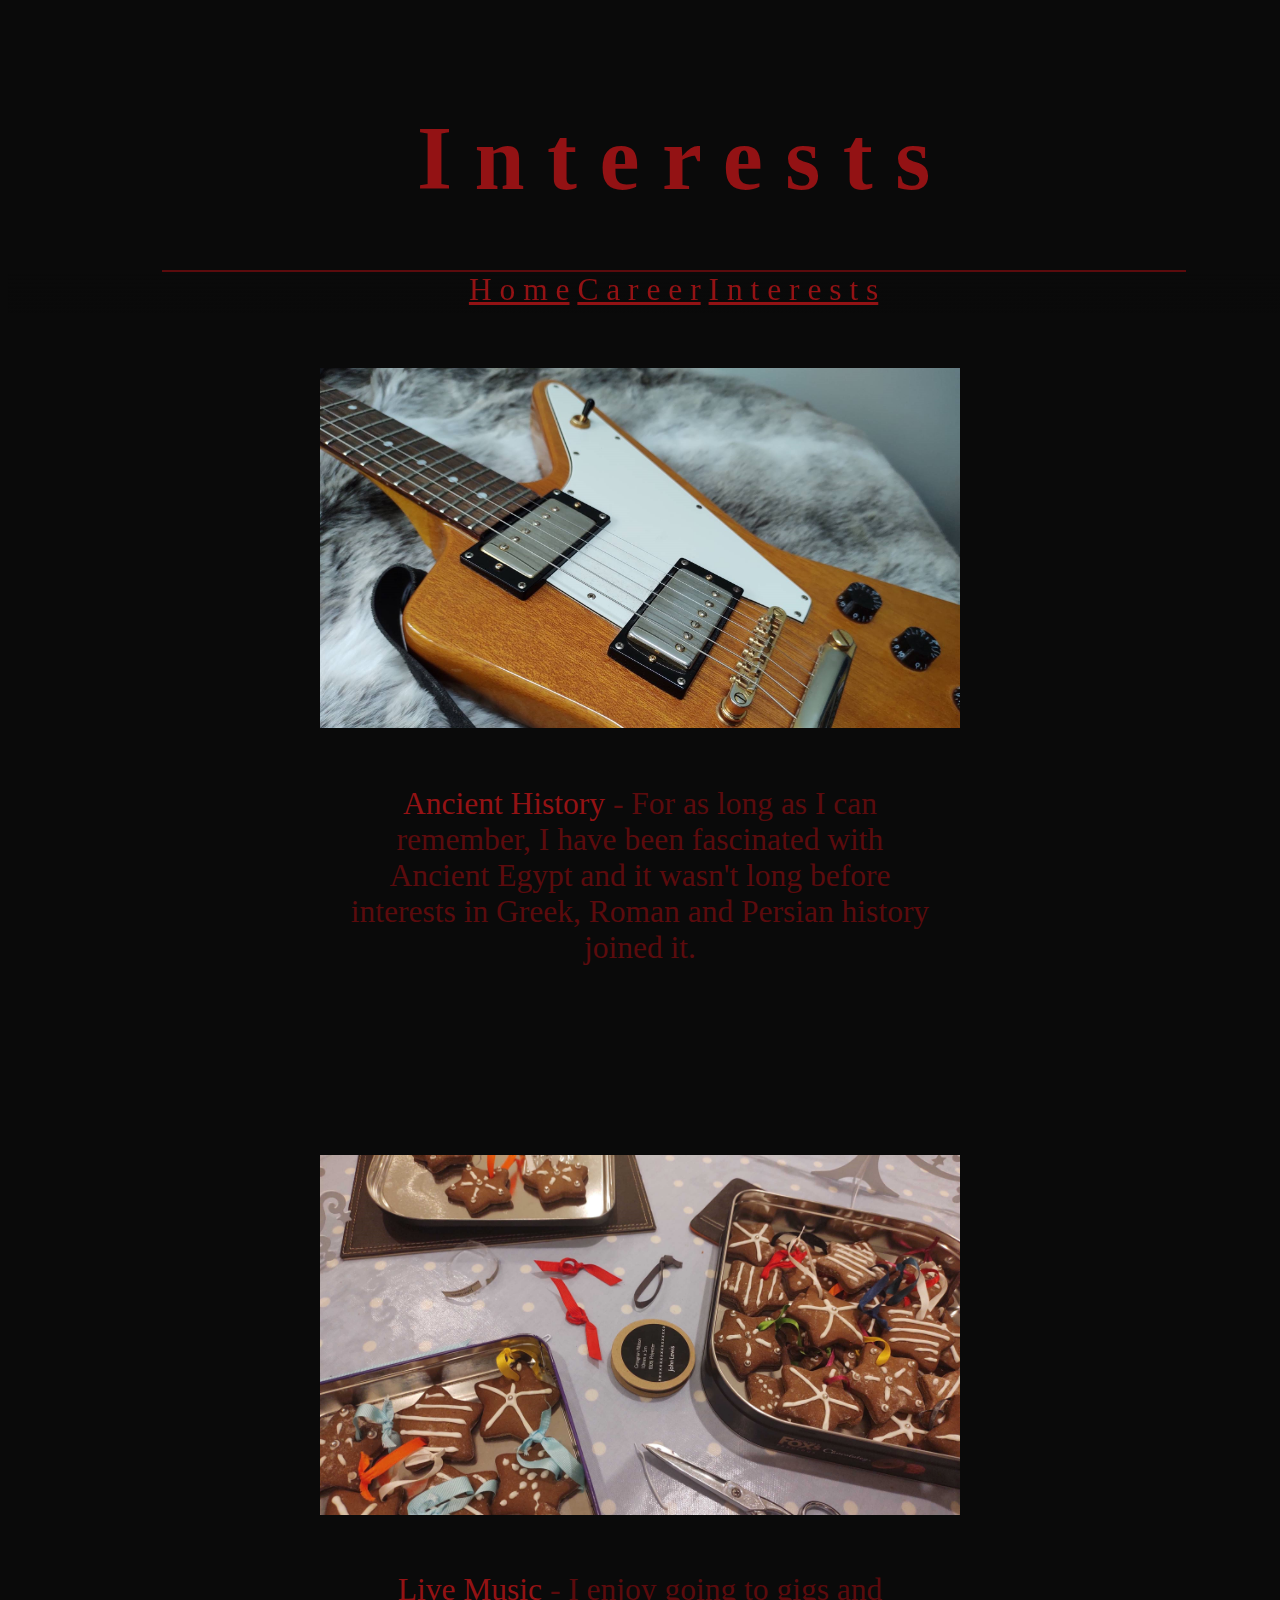
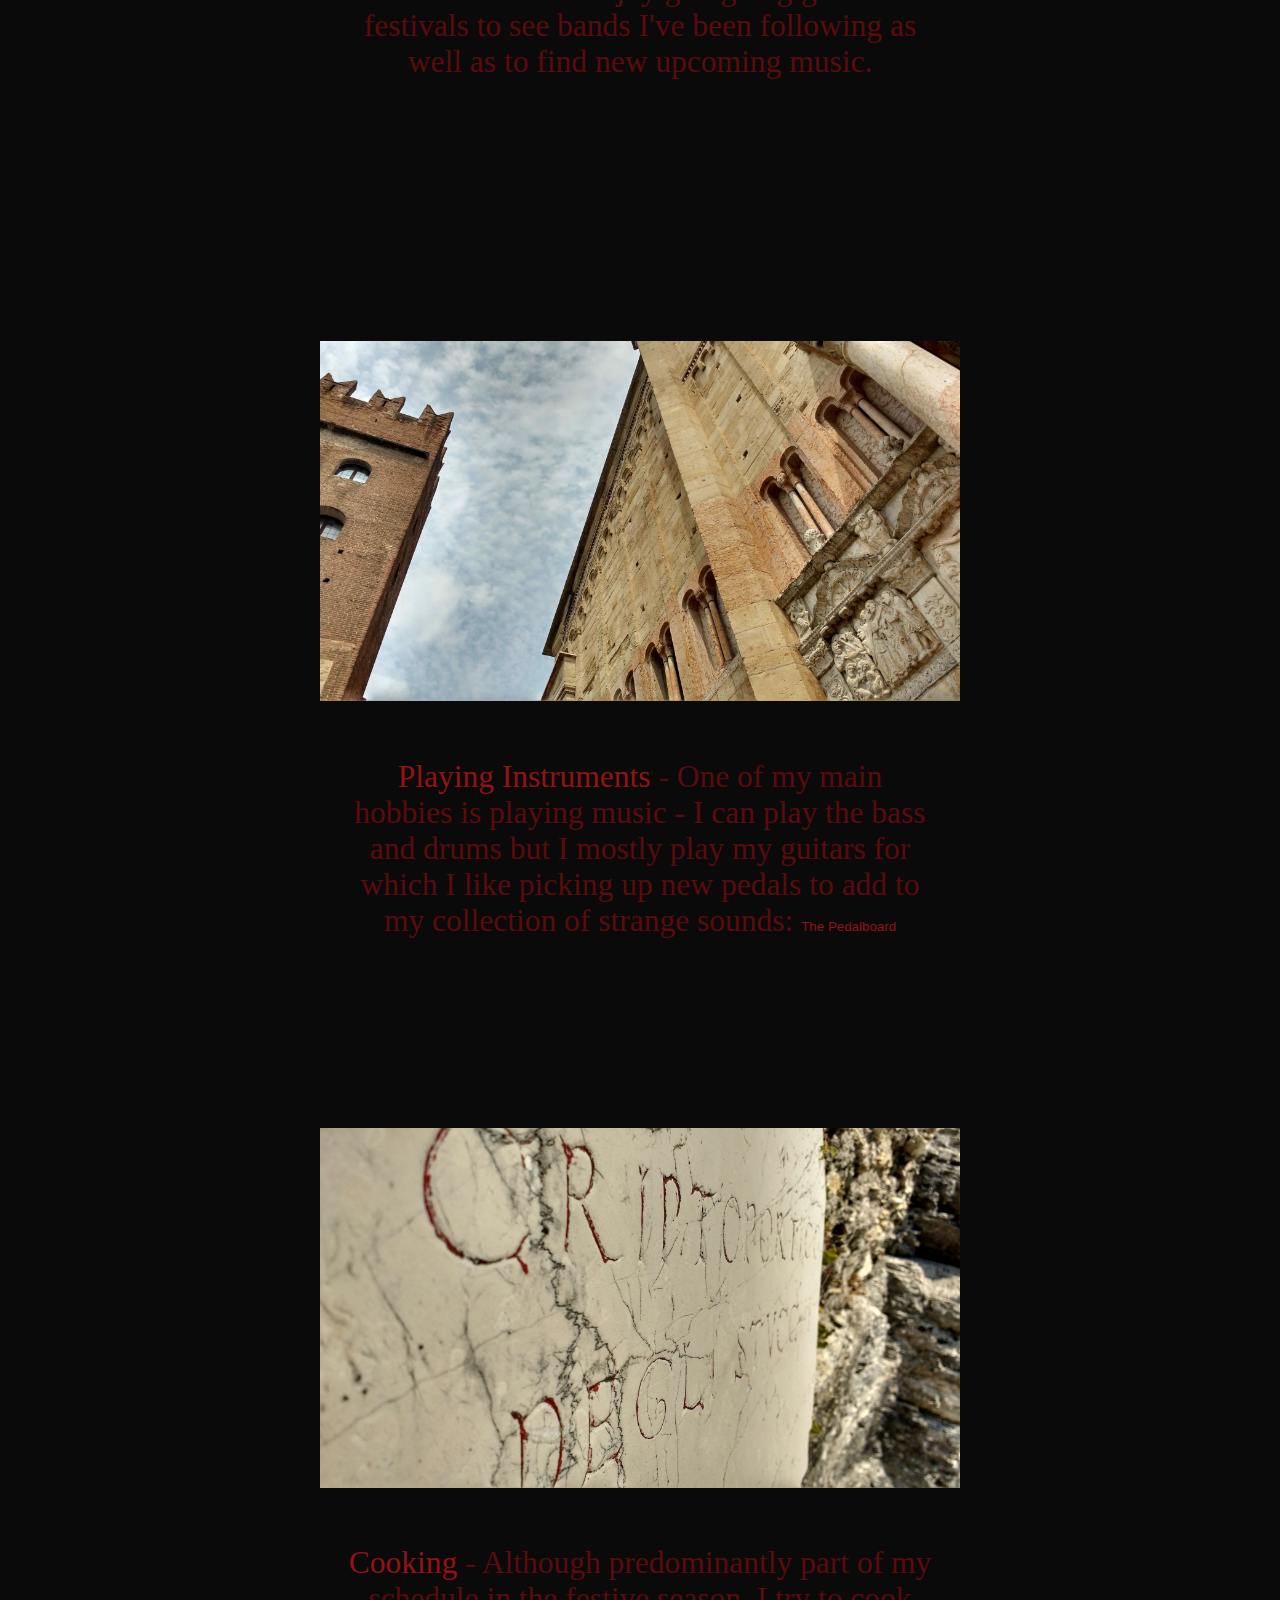
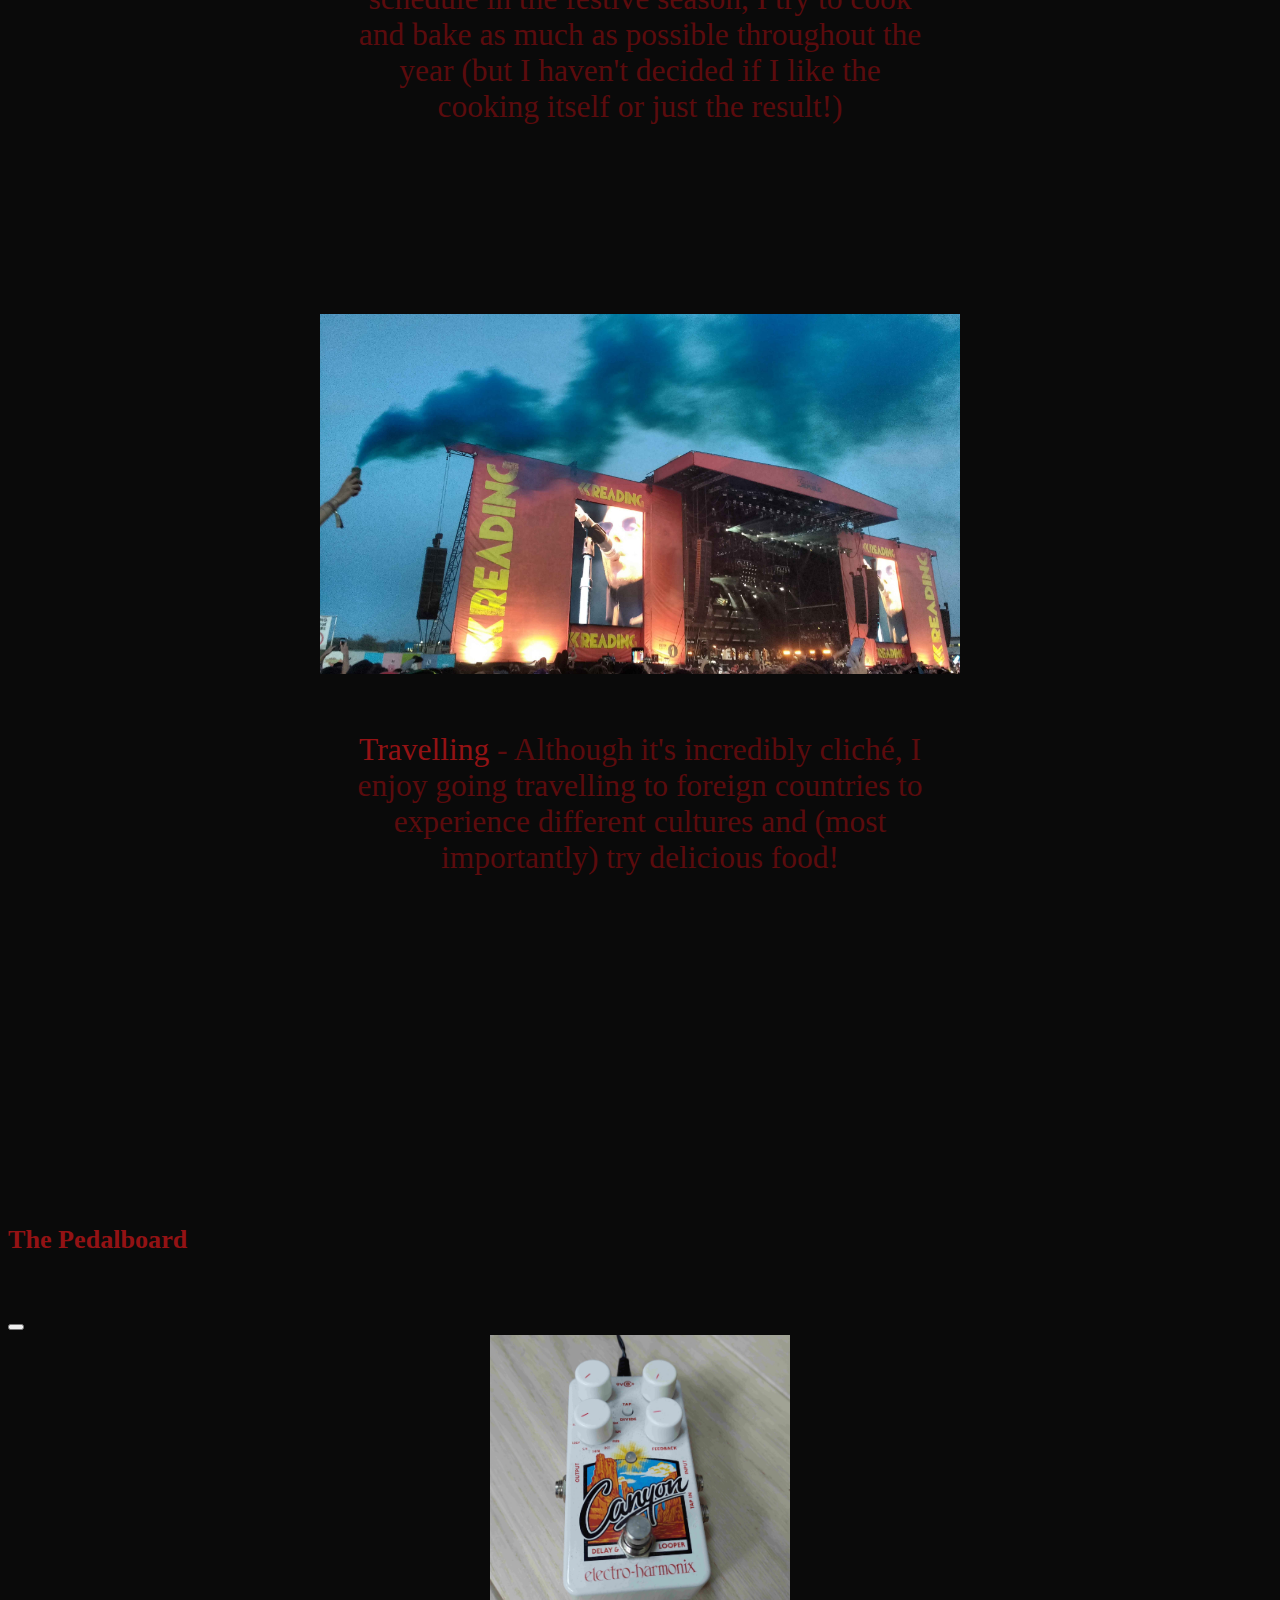
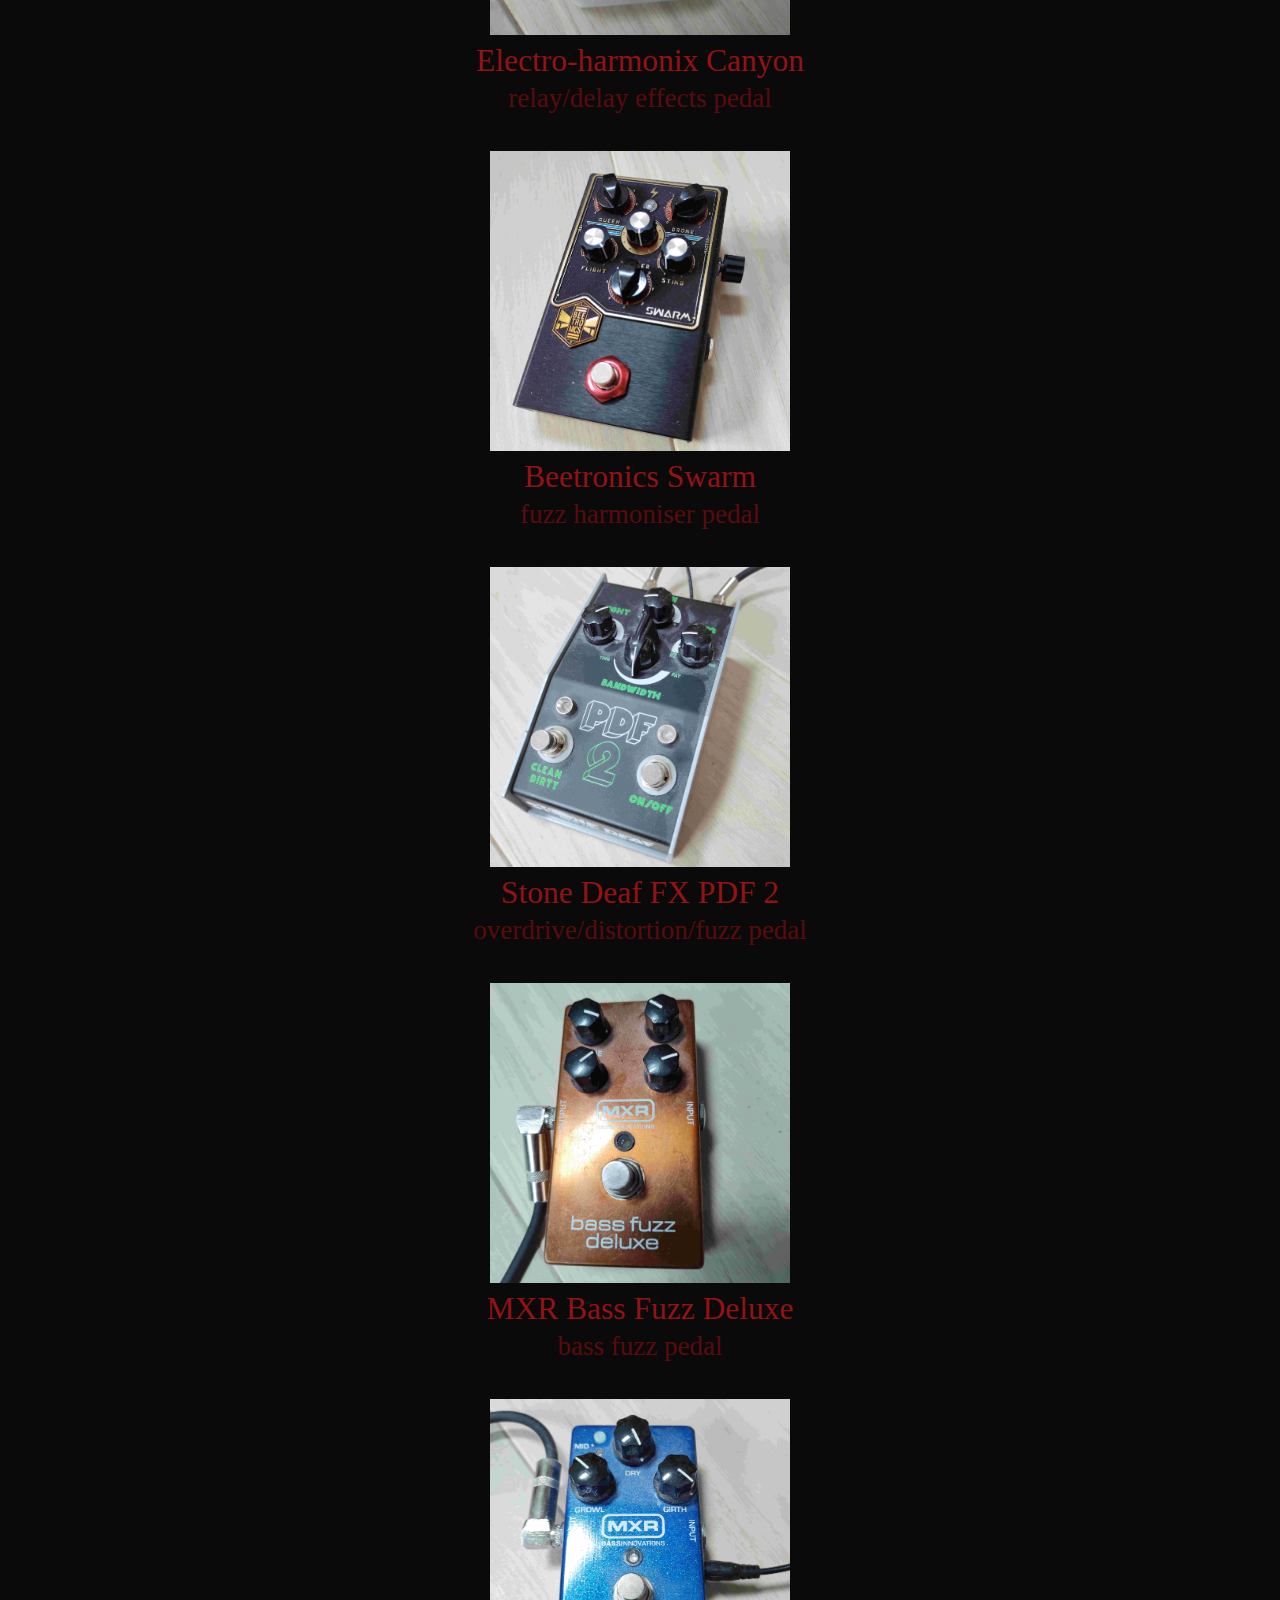
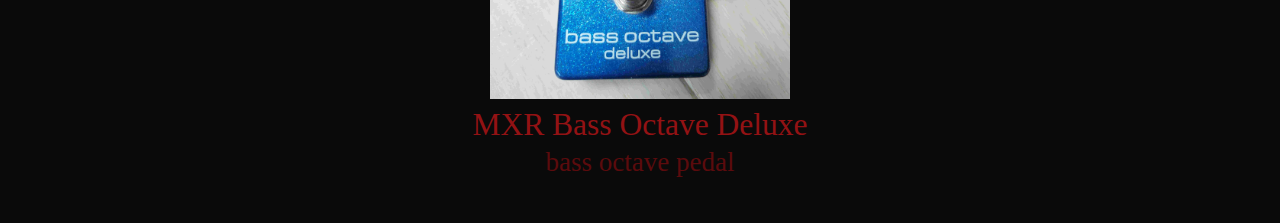
<file: Problem set 8 - HTML, CSS, JavaScript (Python)/homepage/interests.html>
<!DOCTYPE html>

<html lang="en">
    <head>
        <link href="https://cdn.jsdelivr.net/npm/bootstrap@5.2.3/dist/css/bootstrap.min.css" rel="stylesheet" integrity="sha384-rbsA2VBKQhggwzxH7pPCaAqO46MgnOM80zW1RWuH61DGLwZJEdK2Kadq2F9CUG65" crossorigin="anonymous">
        <script src="https://cdn.jsdelivr.net/npm/bootstrap@5.2.3/dist/js/bootstrap.bundle.min.js" integrity="sha384-kenU1KFdBIe4zVF0s0G1M5b4hcpxyD9F7jL+jjXkk+Q2h455rYXK/7HAuoJl+0I4" crossorigin="anonymous"></script>
        <link href="styles.css" rel="stylesheet">
        <title>My Webpage</title>
    </head>
    <body class="interests">
        <div class="header">
            <h1>I n t e r e s t s</h1>
            <div class="line">
            </div>
            <nav class="nav nav-justified">
                <a class="nav-link" href="./index.html">H o m e</a>
                <a class="nav-link" href="./career.html">C a r e e r</a>
                <a class="nav-link" href="./interests.html">I n t e r e s t s</a>
            </nav>
        </div>
        <div class="interestMain">
            <div class="interestRow">
                <div class="interestCol">
                    <img src="pictures/Interests/GuitarFar.jpg" alt="Guitar">
                    <p>
                        <span class="bright">Ancient History</span> - For as long as I can remember, I have been fascinated with Ancient Egypt
                        and it wasn't long before interests in Greek, Roman and Persian history joined it.
                    </p>
                    <img src="pictures/Interests/Biscuits.jpg" alt="Biscuits">
                    <p>
                        <span class="bright">Live Music</span> - I enjoy going to gigs and festivals to see bands I've been following as well as
                        to find new upcoming music.
                    </p>
                    <img src="pictures/Interests/Verona.jpg" alt="Verona Church">
                </div>
                <div class="interestCol">
                    <p>
                        <span class="bright">Playing Instruments</span> - One of my main hobbies is playing music - I can play the bass and
                        drums but I mostly play my guitars for which I like picking up new pedals to add to my
                        collection of strange sounds:
                        <button type="button" class="minimalistButton" data-bs-toggle="offcanvas" data-bs-target="#offPedalCanvas" aria-controls="offPedalCanvas">The Pedalboard</button>
                    </p>
                    <img src="pictures/Interests/Inscription.jpg" alt="Stone carving">
                    <p>
                        <span class="bright">Cooking</span> - Although predominantly part of my schedule in the festive season, I try to cook
                        and bake as much as possible throughout the year (but I haven't decided if I like the cooking
                        itself or just the result!)
                    </p>
                    <img src="pictures/Interests/Reading.jpg" alt="Reading Festival">
                    <p>
                        <span class="bright">Travelling</span> - Although it's incredibly cliché, I enjoy going travelling to foreign countries
                        to experience different cultures and (most importantly) try delicious food!
                    </p>
                </div>
            </div>
            <p class="end"></p>


            <div class="offcanvas offcanvas-start bg-dark" data-bs-scroll="true" tabindex="-1" id="offPedalCanvas" aria-labelledby="offPedalCanvasLabel">
                <div class="offcanvas-header">
                  <h5 class="offcanvas-title" id="offPedalCanvasLabel"><span class="bright">The Pedalboard</span></h5>
                  <button type="button" class="btn-close" data-bs-dismiss="offcanvas" aria-label="Close"></button>
                </div>
                <div class="offcanvas-body">
                  <div class="offcanvasContent">
                    <div>
                        <img class="pedalPhoto" src="pictures/pedals/Canyon.jpg" alt="Electroharmonix canyon">
                        <div>
                            <span class="bright">Electro-harmonix Canyon</span><br /><span class="dark">relay/delay effects pedal</span>
                        </div>
                    </div><br />
                    <div>
                        <img class="pedalPhoto" src="pictures/pedals/Swarm.jpg" alt="Beetronics Swarm">
                        <div>
                            <span class="bright">Beetronics Swarm</span><br /><span class="dark">fuzz harmoniser pedal</span>
                        </div>
                    </div><br />
                    <div>
                        <img class="pedalPhoto" src="pictures/pedals/PDF2.jpg" alt="Stone Dead FX PDF 2">
                        <div>
                            <span class="bright">Stone Deaf FX PDF 2</span><br /><span class="dark">overdrive/distortion/fuzz pedal</span>
                        </div>
                    </div><br />
                    <div>
                        <img class="pedalPhoto" src="pictures/pedals/MXR_fuzz.jpg" alt="MXR Bass Fuzz">
                        <div>
                            <span class="bright">MXR Bass Fuzz Deluxe</span><br /><span class="dark">bass fuzz pedal</span>
                        </div>
                    </div><br />
                    <div>
                        <img class="pedalPhoto" src="pictures/pedals/MXR_octave.jpg" alt="MXR Bass Octave">
                        <div>
                            <span class="bright">MXR Bass Octave Deluxe</span><br /><span class="dark">bass octave pedal</span>
                        </div>
                    </div><br />
                  </div>
                </div>
              </div>
        </div>
    </body>
</html>
</file>
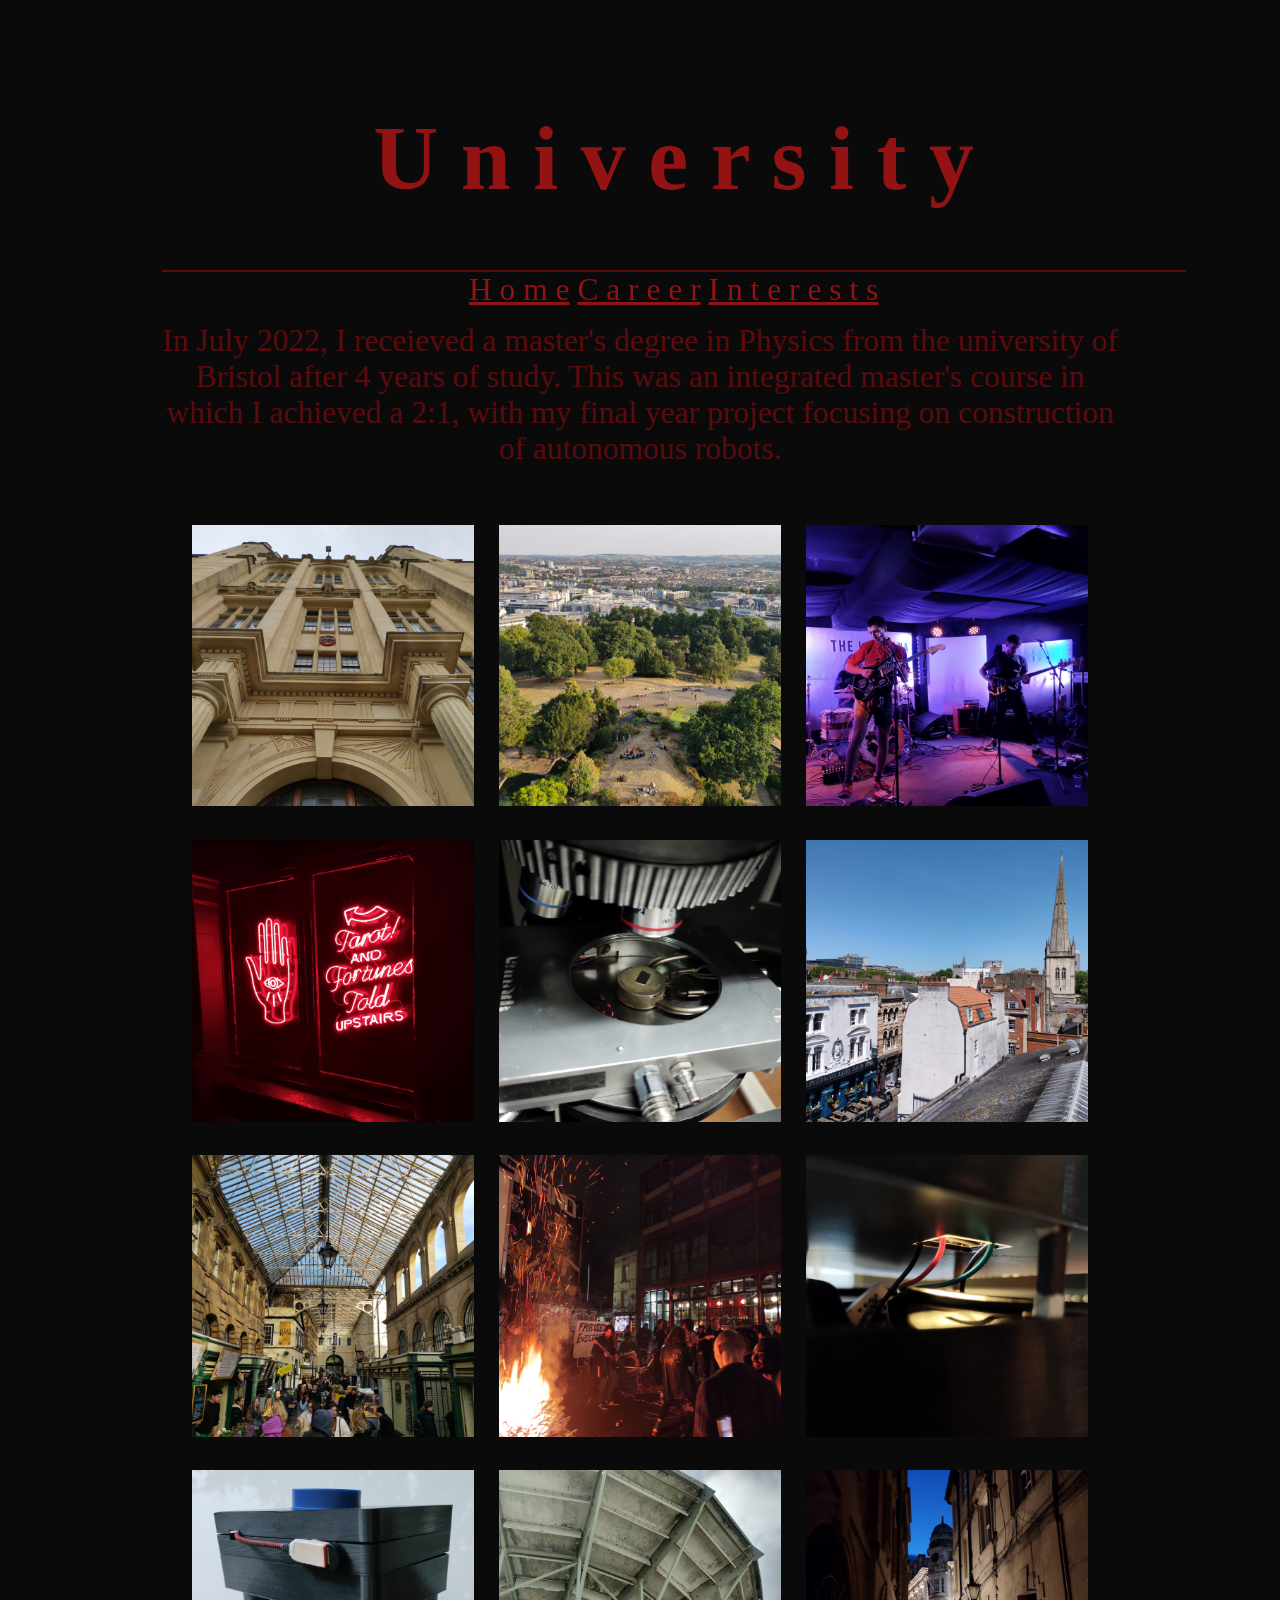
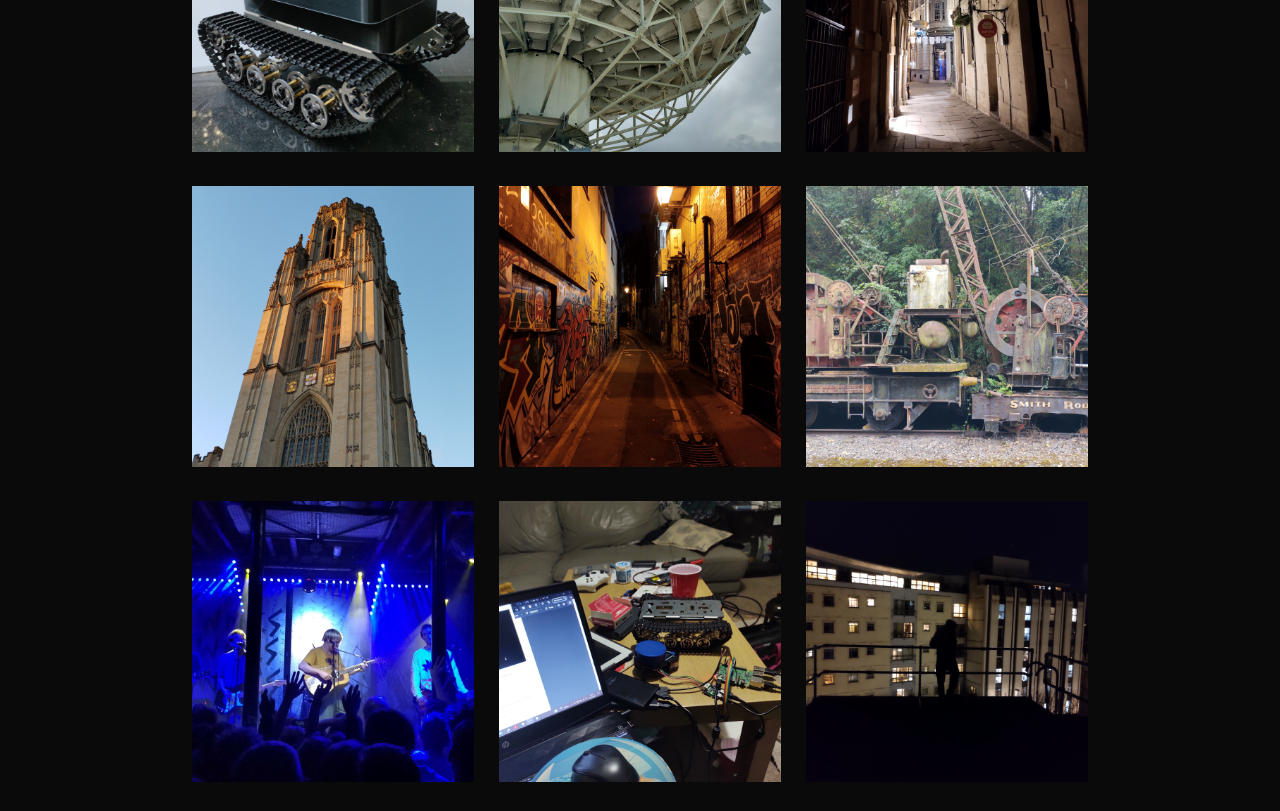
<file: Problem set 8 - HTML, CSS, JavaScript (Python)/homepage/university.html>
<!DOCTYPE html>

<html lang="en">
    <head>
        <link href="https://cdn.jsdelivr.net/npm/bootstrap@5.2.3/dist/css/bootstrap.min.css" rel="stylesheet" integrity="sha384-rbsA2VBKQhggwzxH7pPCaAqO46MgnOM80zW1RWuH61DGLwZJEdK2Kadq2F9CUG65" crossorigin="anonymous">
        <script src="https://cdn.jsdelivr.net/npm/bootstrap@5.2.3/dist/js/bootstrap.bundle.min.js" integrity="sha384-kenU1KFdBIe4zVF0s0G1M5b4hcpxyD9F7jL+jjXkk+Q2h455rYXK/7HAuoJl+0I4" crossorigin="anonymous"></script>
        <link href="styles.css" rel="stylesheet">
        <title>My Webpage</title>
    </head>
    <body class="university">
        <div class="header">
            <h1>U n i v e r s i t y</h1>
            <div class="line">
            </div>
            <nav class="nav nav-justified">
                <a class="nav-link" href="./index.html">H o m e</a>
                <a class="nav-link" href="./career.html">C a r e e r</a>
                <a class="nav-link" href="./interests.html">I n t e r e s t s</a>
            </nav>
        </div>
        <div class="universityText">
            In July 2022, I receieved a master's degree in Physics from the university of Bristol after 4 years of study. This was an integrated
            master's course in which I achieved a 2:1, with my final year project focusing on construction of autonomous robots.
        </div>
        <div class="uniRow">
            <div class="uniCol">
                <img src="pictures/Career/University/Doorway.jpg" alt="Physics Building Front">
                <img src="pictures/Career/University/Tarot.jpg" alt="Tarot">
                <img src="pictures/Career/University/Market.jpg" alt="Market">
                <img src="pictures/Career/University/Robot.jpg" alt="Robot">
                <img src="pictures/Career/University/Memorial.jpg" alt="Memorial">
                <img src="pictures/Career/University/SWMRS.jpg" alt="SWMRS">
            </div>
            <div class="uniCol">
                <img src="pictures/Career/University/BrandonHill.jpg" alt="Brandon Hill View">
                <img src="pictures/Career/University/Ramen.jpg" alt="Ramen Spectrometer">
                <img src="pictures/Career/University/Turbo.jpg" alt="Turbo Island Gig">
                <img src="pictures/Career/University/Telescope.jpg" alt="Telescope">
                <img src="pictures/Career/University/Alley.jpg" alt="Alley">
                <img src="pictures/Career/University/RobotMess.jpg" alt="Robot Mess">
            </div>
            <div class="uniCol">
                <img src="pictures/Career/University/Pompeii.jpg" alt="Pompeii Band">
                <img src="pictures/Career/University/Boardroom.jpg" alt="Boardroom">
                <img src="pictures/Career/University/Wires.jpg" alt="Wires">
                <img src="pictures/Career/University/OldCity.jpg" alt="Old City">
                <img src="pictures/Career/University/Cranes.jpg" alt="Cranes">
                <img src="pictures/Career/University/Spectral.jpg" alt="Spectral">
            </div>
        </div>
    </body>
</html>
</file>
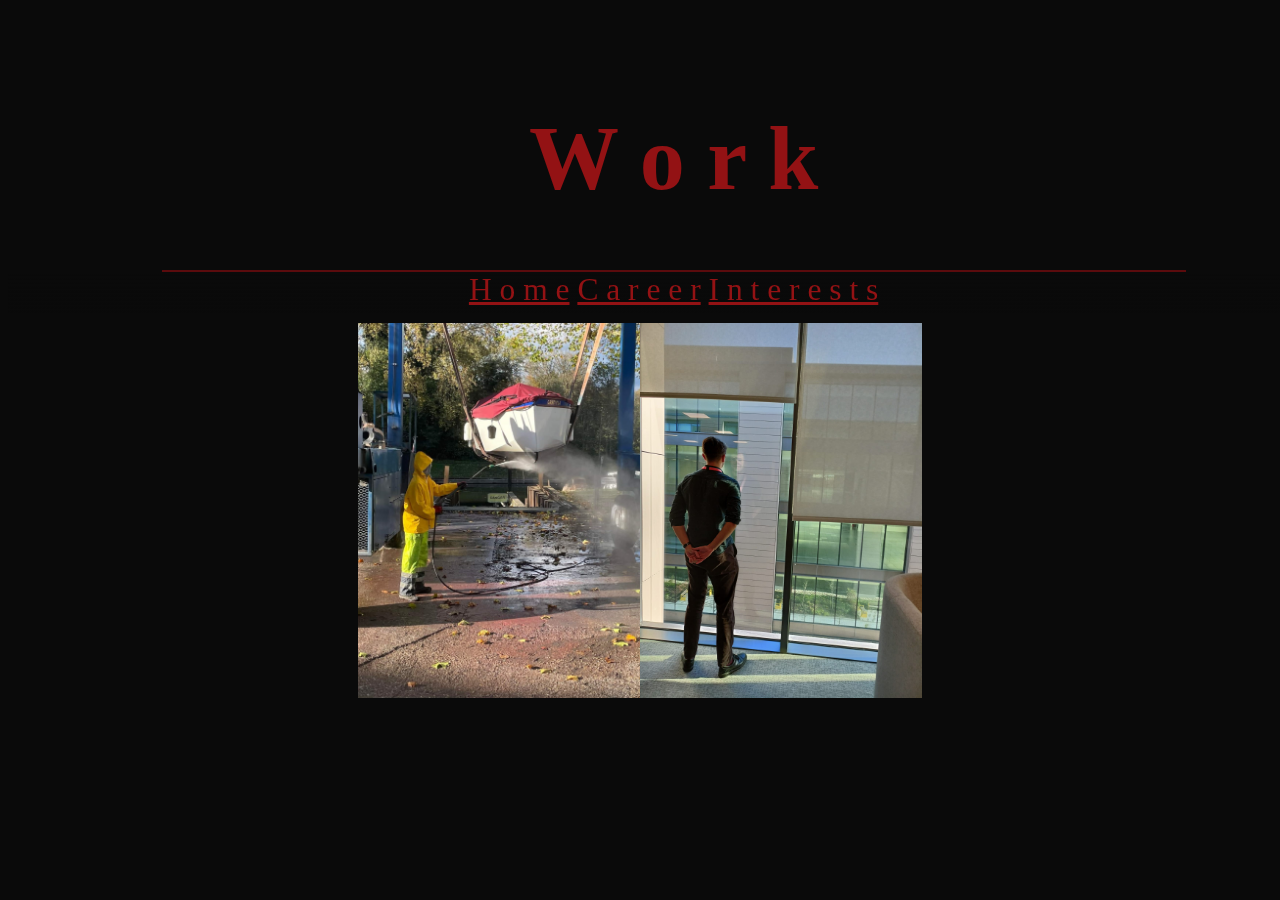
<file: Problem set 8 - HTML, CSS, JavaScript (Python)/homepage/work.html>
<!DOCTYPE html>

<html lang="en">
    <head>
        <link href="https://cdn.jsdelivr.net/npm/bootstrap@5.2.3/dist/css/bootstrap.min.css" rel="stylesheet" integrity="sha384-rbsA2VBKQhggwzxH7pPCaAqO46MgnOM80zW1RWuH61DGLwZJEdK2Kadq2F9CUG65" crossorigin="anonymous">
        <script src="https://cdn.jsdelivr.net/npm/bootstrap@5.2.3/dist/js/bootstrap.bundle.min.js" integrity="sha384-kenU1KFdBIe4zVF0s0G1M5b4hcpxyD9F7jL+jjXkk+Q2h455rYXK/7HAuoJl+0I4" crossorigin="anonymous"></script>
        <link href="styles.css" rel="stylesheet">
        <title>My Webpage</title>
        <script>
            document.addEventListener('DOMContentLoaded', function() {
                let allImage = document.querySelectorAll('.workImage');
                let description = document.querySelector('.workDescription');
                let container = document.querySelector('.workContainer');

                let boatText = "After having completed my degree, I spent the Summer working for\
                 a friend's boatbuilding business. The work was fairly labour intensive and largely\
                  constituted of getting boats ready to spend the winter out of the water.";
                let telecomsText = "After being hired as a IT consultant in November 2022, I was contracted to\
                 work for a telecoms company. I am currently working from their head office in Reading in a position which is a strange mix of service monitoring and development.";

                let clicked = "none";
                let active = "no";

                description.addEventListener("transitionend", function() {
                    if (description.style.width == '30vw' && active == 'no')
                    {
                        active = 'yes';
                        if (clicked == "boats")
                        {
                            let j = 0;

                            function boatPrint() {
                                if (j < boatText.length) {
                                    description.innerHTML += boatText.charAt(j);
                                    j++;
                                    setTimeout(boatPrint, 2);
                                }
                            }
                            boatPrint();
                        }
                        else if (clicked == "telecoms")
                        {
                            let j = 0;

                            function telecomPrint() {
                                if (j < boatText.length) {
                                    description.innerHTML += telecomsText.charAt(j);
                                    j++;
                                    setTimeout(telecomPrint, 2);
                                }
                            }
                            telecomPrint();
                        }

                    }
                })

                for (let i = 0; i < allImage.length; i++)
                {
                    allImage[i].onclick = function() {
                        active = 'no';

                        if (description.style.width == '0vw') {
                            description.style.width = '30vw';
                            description.style.padding = '0vh 1vw 0vh 1vw';
                            container.style.padding = '35vh 10vw 5vh 10vw';
                            allImage[i].style.boxShadow = '0 0 2vh 0.5vh #931214';
                        }
                        else {
                            description.style.width = '0vw';
                            description.style.padding = '0vh 0vw 0vh 0vw';
                            container.style.padding = '35vh 20vw 5vh 20vw';
                            for (let k = 0; k < 2; k++)
                            {
                                allImage[k].style.boxShadow = '0 0 0 0 #931214';
                            }
                        }

                        if (allImage[i].id == 'boats') {
                            container.style.textAlign = 'left';
                            description.innerHTML = "";
                            clicked = "boats";
                        }
                        else {
                            container.style.textAlign = 'right';
                            description.innerHTML = "";
                            clicked = "telecoms";
                        }
                    };
                }

            });
        </script>
    </head>
    <body>
        <div class="header">
            <h1>W o r k</h1>
            <div class="line">
            </div>
            <nav class="nav nav-justified">
                <a class="nav-link" href="./index.html">H o m e</a>
                <a class="nav-link" href="./career.html">C a r e e r</a>
                <a class="nav-link" href="./interests.html">I n t e r e s t s</a>
            </nav>
        </div>
        <div class="workContainer">
            <div id="boats" class="workImage">
                <img src="pictures/Career/Work/PressureWash.jpeg" alt="Boat Pressure Washing">
            </div>
            <div class="workDescription">
            </div>
            <div id="telecoms" class="workImage">
                <img src="pictures/Career/Work/Business.jpg" alt="BuSiNeSsMaN">
            </div>

            <!--
            <div>
                <span class="workImage">
                    <img id="boats" src="pictures/Career/Work/PressureWash.jpeg">
                    <p>After having completed my degree, I spent the Summer working for a friend's boatbuilding
                    business. The work was fairly labour intensive and largely constituted of getting boats
                    ready to spend the winter out of the water.
                    </p>
                </span>
            </div>
            <div>
                <span class="workImage">
                    <img id="telecoms" src="pictures/Career/Work/Business.jpg">
                    <p>After being hired as a IT consultant in November 2022, I was given training before sent to
                    a placement. I am currently working for a telecoms company at their head office in Reading.
                    </p>
                </span>
            </div>


        -->
        </div>
    </body>
</html>
</file>
<file: homepage/styles.css>
body {
    background-color: #0a0a0a;
    color: #5b0b0d;
    font-size: 3.5vh;
    font-family: "Century Gothic";
    overflow: hidden;
}


h1 {
    color: #931214;
    font-size: 10vh;
    font-family: "Century Gothic";
}


/* for top headers on all pages*/
.header {
    position: fixed;
    width: 100%;
    text-align: center;
    padding: 3vw 2vw;
    background: linear-gradient(to bottom, #0a0a0a 78%, transparent 90%);
    /*background-color: #0a0a0a;*/
}


/* makes the line underneath the main header */
.line {
    background-color: #5b0b0d;
    display: flex;
    justify-content: center;
    width: 80vw;
    height: 0.25vh;
    margin: 0 auto;
}


/* makes the page links the correct colour */
.nav-link {
    color: #931214;
}


/* makes the page links blur and change colour when hovered over */
.nav-link:hover {
    color: #5b0b0d;
    color: transparent;
    text-shadow: 0 0 0.275vh #5b0b0d;
}


/* centers and adds padding to paragraphs */
p {
    padding: 0.25vh 4vw;
    text-align: center;
}


/*-----------------------------------------------------------------
                            SCROLLBAR
------------------------------------------------------------------*/


::-webkit-scrollbar {
    width: 0;
}


/*-----------------------------------------------------------------
                            HOMEPAGE
------------------------------------------------------------------*/


/* sets up small-print for footer */
.footer {
    position: fixed;
    bottom: 0;
    left: 0;
    width: 100%;
    font-size: 1.75vh;
}


.bannerImage {
    position: fixed;
    top: 40vh;
    width: 100%;
}


/*-----------------------------------------------------------------
                            INTERESTS (OFFCANVAS)
------------------------------------------------------------------*/


/*  */
.minimalistButton {
    color: #931214;
    background-color: transparent;
    border: none;
    padding: 0vh;
}


.minimalistButton:hover {
    color: transparent;
    text-shadow: 0 0 0.275vh #5b0b0d;
}


.pedalPhoto {
    width: 300px;
}


.offcanvasContent {
    text-align: center;
}


.bright {
    color: #931214;
}


.dark {
    font-size: 3vh;
}


/*-----------------------------------------------------------------
                            CAREER
------------------------------------------------------------------*/


.careerContainer {
    display: flex;
    flex-direction: row;
    flex-flow: row wrap;
    justify-content: center;
    padding-top: 35vh;
}


.careerImage {
    width: 25vw;
    margin: 0vw 5vw;
}


.imageOverlay {
    position: absolute;
    bottom: 0;
    left: 5vw;
    right: 0;
    background-color: #5b0b0d;
    opacity: 0.8;
    overflow: hidden;
    width: 0;
    height: 100%;
    transition: 1s ease;
}


.careerImageContainer {
    position: relative
}


.careerImageContainer:hover .imageOverlay {
    width: 5vw;
}


.careerText {
    position: absolute;
    color: #0a0a0a;
    font-size: 4vw;
    writing-mode: vertical-rl;
    text-orientation: mixed;
    top: 10vw;
    left: 50%;
    transform: translate(-3vw, -9vw);
    white-space: nowrap;
}


/*-----------------------------------------------------------------
                             UNIVERSITY
------------------------------------------------------------------*/


.universityText {
    padding: 0 12vw;
    padding-top: 35vh;
    padding-bottom: 5vh;
    text-align: center;
}


.university {
    overflow: auto;
}


.uniRow {
    display: flex;
    flex-direction: row;
    flex-flow: row wrap;
    justify-content: center;
}


.uniCol {
    flex: 0 0;
    padding: 0 0;
}

.uniCol img {
    width: 22vw;
    padding: 1vw;
}


/*-----------------------------------------------------------------
                                WORK
------------------------------------------------------------------*/


.workContainer {
    padding: 35vh 20vw 5vh 20vw;
    display: flex;
    flex-direction: row;
    flex-flow: row wrap;
    justify-content: center;
    transition: all ease 1s;
}


.workImage {

}


.workImage img {
    width: 22vw;
    /*height: 60vh;*/
}


.workImage img:hover {
    box-shadow: 0 0 2vh 0.5vh #931214;
}

.workDescription {
    width: 0vw;
    transition: all ease 1s;
}


/*-----------------------------------------------------------------
                            INTERESTS (MAIN)
------------------------------------------------------------------*/


.interests {
    overflow: auto;
}


.interestMain {
    padding-top: 40vh;
}


.interestRow {
    display: flex;
    flex-direction: row;
    flex-flow: row wrap;
    justify-content: center;
}


.interestCol {
    flex: 0 0;
    padding: 0 0;
}


.interestCol img {
    height: 40vh;
    padding: 0 0 0 0;
}

.interestCol p {
    height: 37.5vh;
    padding: 2vh 2vw 0 2vw;
}


.end {
    height: 5vh;
}
</file>
<file: trivia/styles.css>
body {
    background-color: #fff;
    color: #212529;
    font-size: 1rem;
    font-weight: 400;
    line-height: 1.5;
    margin: 0;
    text-align: left;
}

.container {
    margin-left: auto;
    margin-right: auto;
    padding-left: 15px;
    padding-right: 15px;
}

.header {
    background-color: #477bff;
    color: #fff;
    margin-bottom: 2rem;
    padding: 2rem 1rem;
    text-align: center;
}

.section {
    padding: 0.5rem 2rem 1rem 2rem;
}

.section:hover {
    background-color: #f5f5f5;
    transition: color 2s ease-in-out, background-color 0.15s ease-in-out;
}

h1 {
    font-family: 'Montserrat', sans-serif;
    font-size: 48px;
}

button, input[type="submit"] {
    background-color: #d9edff;
    border: 1px solid transparent;
    border-radius: 0.25rem;
    font-size: 0.95rem;
    font-weight: 400;
    line-height: 1.5;
    padding: 0.375rem 0.75rem;
    text-align: center;
    transition: color 0.15s ease-in-out, background-color 0.15s ease-in-out, border-color 0.15s ease-in-out, box-shadow 0.15s ease-in-out;
    vertical-align: middle;
}


input[type="text"] {
    line-height: 1.8;
    width: 25%;
}


input[type="text"]:hover {
    background-color: #f5f5f5;
    transition: color 2s ease-in-out, background-color 0.15s ease-in-out;
}
</file>
<file: Problem set 8 - HTML, CSS, JavaScript (Python)/homepage/styles.css>
body {
    background-color: #0a0a0a;
    color: #5b0b0d;
    font-size: 3.5vh;
    font-family: "Century Gothic";
    overflow: hidden;
}


h1 {
    color: #931214;
    font-size: 10vh;
    font-family: "Century Gothic";
}


/* for top headers on all pages*/
.header {
    position: fixed;
    width: 100%;
    text-align: center;
    padding: 3vw 2vw;
    background: linear-gradient(to bottom, #0a0a0a 78%, transparent 90%);
    /*background-color: #0a0a0a;*/
}


/* makes the line underneath the main header */
.line {
    background-color: #5b0b0d;
    display: flex;
    justify-content: center;
    width: 80vw;
    height: 0.25vh;
    margin: 0 auto;
}


/* makes the page links the correct colour */
.nav-link {
    color: #931214;
}


/* makes the page links blur and change colour when hovered over */
.nav-link:hover {
    color: #5b0b0d;
    color: transparent;
    text-shadow: 0 0 0.275vh #5b0b0d;
}


/* centers and adds padding to paragraphs */
p {
    padding: 0.25vh 4vw;
    text-align: center;
}


/*-----------------------------------------------------------------
                            SCROLLBAR
------------------------------------------------------------------*/


::-webkit-scrollbar {
    width: 0;
}


/*-----------------------------------------------------------------
                            HOMEPAGE
------------------------------------------------------------------*/


/* sets up small-print for footer */
.footer {
    position: fixed;
    bottom: 0;
    left: 0;
    width: 100%;
    font-size: 1.75vh;
}


.bannerImage {
    position: fixed;
    top: 40vh;
    width: 100%;
}


/*-----------------------------------------------------------------
                            INTERESTS (OFFCANVAS)
------------------------------------------------------------------*/


/*  */
.minimalistButton {
    color: #931214;
    background-color: transparent;
    border: none;
    padding: 0vh;
}


.minimalistButton:hover {
    color: transparent;
    text-shadow: 0 0 0.275vh #5b0b0d;
}


.pedalPhoto {
    width: 300px;
}


.offcanvasContent {
    text-align: center;
}


.bright {
    color: #931214;
}


.dark {
    font-size: 3vh;
}


/*-----------------------------------------------------------------
                            CAREER
------------------------------------------------------------------*/


.careerContainer {
    display: flex;
    flex-direction: row;
    flex-flow: row wrap;
    justify-content: center;
    padding-top: 35vh;
}


.careerImage {
    width: 25vw;
    margin: 0vw 5vw;
}


.imageOverlay {
    position: absolute;
    bottom: 0;
    left: 5vw;
    right: 0;
    background-color: #5b0b0d;
    opacity: 0.8;
    overflow: hidden;
    width: 0;
    height: 100%;
    transition: 1s ease;
}


.careerImageContainer {
    position: relative
}


.careerImageContainer:hover .imageOverlay {
    width: 5vw;
}


.careerText {
    position: absolute;
    color: #0a0a0a;
    font-size: 4vw;
    writing-mode: vertical-rl;
    text-orientation: mixed;
    top: 10vw;
    left: 50%;
    transform: translate(-3vw, -9vw);
    white-space: nowrap;
}


/*-----------------------------------------------------------------
                             UNIVERSITY
------------------------------------------------------------------*/


.universityText {
    padding: 0 12vw;
    padding-top: 35vh;
    padding-bottom: 5vh;
    text-align: center;
}


.university {
    overflow: auto;
}


.uniRow {
    display: flex;
    flex-direction: row;
    flex-flow: row wrap;
    justify-content: center;
}


.uniCol {
    flex: 0 0;
    padding: 0 0;
}

.uniCol img {
    width: 22vw;
    padding: 1vw;
}


/*-----------------------------------------------------------------
                                WORK
------------------------------------------------------------------*/


.workContainer {
    padding: 35vh 20vw 5vh 20vw;
    display: flex;
    flex-direction: row;
    flex-flow: row wrap;
    justify-content: center;
    transition: all ease 1s;
}


.workImage {

}


.workImage img {
    width: 22vw;
    /*height: 60vh;*/
}


.workImage img:hover {
    box-shadow: 0 0 2vh 0.5vh #931214;
}

.workDescription {
    width: 0vw;
    transition: all ease 1s;
}


/*-----------------------------------------------------------------
                            INTERESTS (MAIN)
------------------------------------------------------------------*/


.interests {
    overflow: auto;
}


.interestMain {
    padding-top: 40vh;
}


.interestRow {
    display: flex;
    flex-direction: row;
    flex-flow: row wrap;
    justify-content: center;
}


.interestCol {
    flex: 0 0;
    padding: 0 0;
}


.interestCol img {
    height: 40vh;
    padding: 0 0 0 0;
}

.interestCol p {
    height: 37.5vh;
    padding: 2vh 2vw 0 2vw;
}


.end {
    height: 5vh;
}
</file>
